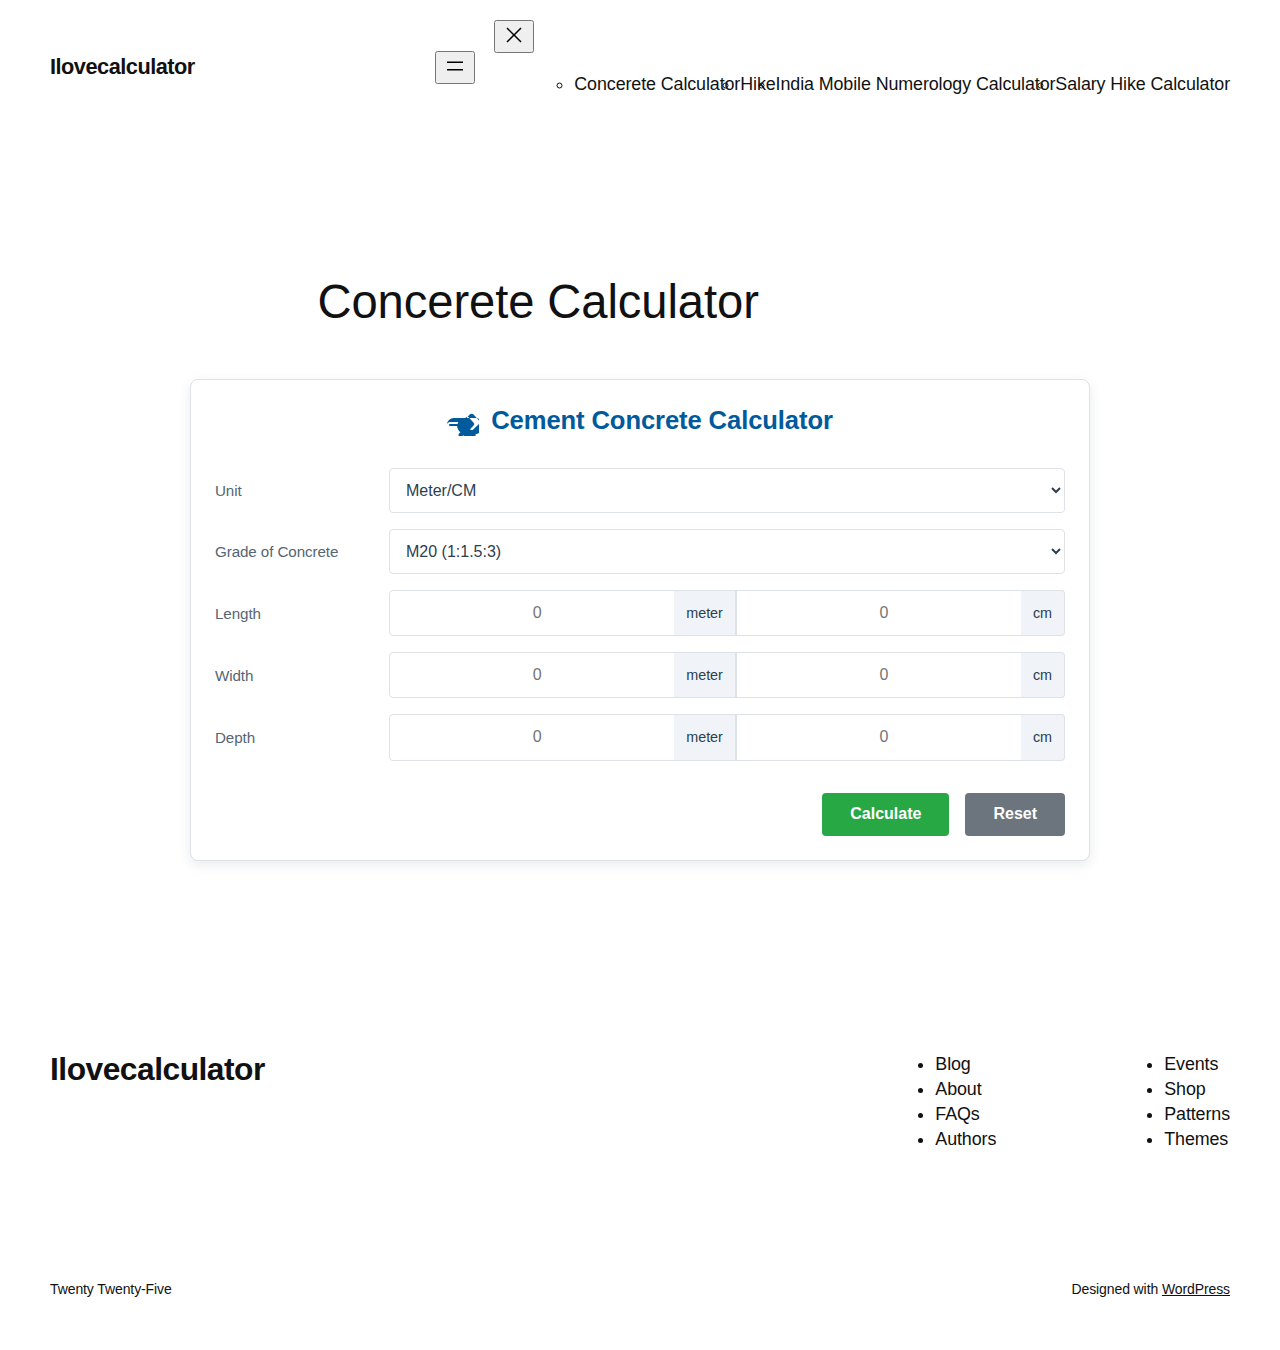
<file: test.html>
<!DOCTYPE html>
<html lang="en-US" prefix="og: https://ogp.me/ns#">
  <head>
    <meta charset="UTF-8" />
    <meta name="viewport" content="width=device-width, initial-scale=1" />
    <style>
      img:is([sizes="auto" i], [sizes^="auto," i]) {
        contain-intrinsic-size: 3000px 1500px;
      }
    </style>
    <!-- Search Engine Optimization by Rank Math PRO - https://rankmath.com/ -->
    <meta
      name="robots"
      content="index, follow, max-snippet:-1, max-video-preview:-1, max-image-preview:large"
    />
    <link
      rel="canonical"
      href="https://ilovecalculators.pro/concerete-calculator/"
    />
    <meta property="og:locale" content="en_US" />
    <meta property="og:type" content="article" />
    <meta
      property="og:title"
      content="Concerete Calculator - Ilovecalculator"
    />
    <meta
      property="og:url"
      content="https://ilovecalculators.pro/concerete-calculator/"
    />
    <meta property="og:site_name" content="Ilovecalculator" />
    <meta property="og:updated_time" content="2025-08-28T16:50:11+00:00" />
    <meta
      property="article:published_time"
      content="2025-08-28T15:22:24+00:00"
    />
    <meta
      property="article:modified_time"
      content="2025-08-28T16:50:11+00:00"
    />
    <meta name="twitter:card" content="summary_large_image" />
    <meta
      name="twitter:title"
      content="Concerete Calculator - Ilovecalculator"
    />
    <meta name="twitter:label1" content="Time to read" />
    <meta name="twitter:data1" content="Less than a minute" />
    <script type="application/ld+json" class="rank-math-schema-pro">
      {
        "@context": "https://schema.org",
        "@graph": [
          {
            "@type": ["Person", "Organization"],
            "@id": "https://ilovecalculators.pro/#person",
            "name": "Ilovecalculator"
          },
          {
            "@type": "WebSite",
            "@id": "https://ilovecalculators.pro/#website",
            "url": "https://ilovecalculators.pro",
            "name": "Ilovecalculator",
            "publisher": {
              "@id": "https://ilovecalculators.pro/#person"
            },
            "inLanguage": "en-US"
          },
          {
            "@type": "WebPage",
            "@id": "https://ilovecalculators.pro/concerete-calculator/#webpage",
            "url": "https://ilovecalculators.pro/concerete-calculator/",
            "name": "Concerete Calculator - Ilovecalculator",
            "datePublished": "2025-08-28T15:22:24+00:00",
            "dateModified": "2025-08-28T16:50:11+00:00",
            "isPartOf": {
              "@id": "https://ilovecalculators.pro/#website"
            },
            "inLanguage": "en-US"
          },
          {
            "@type": "Person",
            "@id": "https://ilovecalculators.pro/author/ilovecalculators-pro/",
            "name": "ilovecalculators.pro",
            "url": "https://ilovecalculators.pro/author/ilovecalculators-pro/",
            "image": {
              "@type": "ImageObject",
              "@id": "https://secure.gravatar.com/avatar/1f1a2034f1df10b19fe1869310be818a90a7d2234d5058835fac76dc629b7163?s=96&amp;d=mm&amp;r=g",
              "url": "https://secure.gravatar.com/avatar/1f1a2034f1df10b19fe1869310be818a90a7d2234d5058835fac76dc629b7163?s=96&amp;d=mm&amp;r=g",
              "caption": "ilovecalculators.pro",
              "inLanguage": "en-US"
            },
            "sameAs": ["https://ilovecalculators.pro"]
          },
          {
            "@type": "Article",
            "headline": "Concerete Calculator - Ilovecalculator",
            "datePublished": "2025-08-28T15:22:24+00:00",
            "dateModified": "2025-08-28T16:50:11+00:00",
            "author": {
              "@id": "https://ilovecalculators.pro/author/ilovecalculators-pro/",
              "name": "ilovecalculators.pro"
            },
            "publisher": {
              "@id": "https://ilovecalculators.pro/#person"
            },
            "name": "Concerete Calculator - Ilovecalculator",
            "@id": "https://ilovecalculators.pro/concerete-calculator/#richSnippet",
            "isPartOf": {
              "@id": "https://ilovecalculators.pro/concerete-calculator/#webpage"
            },
            "inLanguage": "en-US",
            "mainEntityOfPage": {
              "@id": "https://ilovecalculators.pro/concerete-calculator/#webpage"
            }
          }
        ]
      }
    </script>
    <!-- /Rank Math WordPress SEO plugin -->
    <title>Concerete Calculator - Ilovecalculator</title>
    <link
      rel="alternate"
      type="application/rss+xml"
      title="Ilovecalculator &raquo; Feed"
      href="https://ilovecalculators.pro/feed/"
    />
    <link
      rel="alternate"
      type="application/rss+xml"
      title="Ilovecalculator &raquo; Comments Feed"
      href="https://ilovecalculators.pro/comments/feed/"
    />
    <script>
      window._wpemojiSettings = {
        baseUrl: "https:\/\/s.w.org\/images\/core\/emoji\/16.0.1\/72x72\/",
        ext: ".png",
        svgUrl: "https:\/\/s.w.org\/images\/core\/emoji\/16.0.1\/svg\/",
        svgExt: ".svg",
        source: {
          concatemoji:
            "https:\/\/ilovecalculators.pro\/wp-includes\/js\/wp-emoji-release.min.js?ver=6.8.2",
        },
      };
      /*! This file is auto-generated */
      !(function (s, n) {
        var o, i, e;
        function c(e) {
          try {
            var t = {
              supportTests: e,
              timestamp: new Date().valueOf(),
            };
            sessionStorage.setItem(o, JSON.stringify(t));
          } catch (e) {}
        }
        function p(e, t, n) {
          e.clearRect(0, 0, e.canvas.width, e.canvas.height),
            e.fillText(t, 0, 0);
          var t = new Uint32Array(
              e.getImageData(0, 0, e.canvas.width, e.canvas.height).data
            ),
            a =
              (e.clearRect(0, 0, e.canvas.width, e.canvas.height),
              e.fillText(n, 0, 0),
              new Uint32Array(
                e.getImageData(0, 0, e.canvas.width, e.canvas.height).data
              ));
          return t.every(function (e, t) {
            return e === a[t];
          });
        }
        function u(e, t) {
          e.clearRect(0, 0, e.canvas.width, e.canvas.height),
            e.fillText(t, 0, 0);
          for (
            var n = e.getImageData(16, 16, 1, 1), a = 0;
            a < n.data.length;
            a++
          )
            if (0 !== n.data[a]) return !1;
          return !0;
        }
        function f(e, t, n, a) {
          switch (t) {
            case "flag":
              return n(
                e,
                "\ud83c\udff3\ufe0f\u200d\u26a7\ufe0f",
                "\ud83c\udff3\ufe0f\u200b\u26a7\ufe0f"
              )
                ? !1
                : !n(
                    e,
                    "\ud83c\udde8\ud83c\uddf6",
                    "\ud83c\udde8\u200b\ud83c\uddf6"
                  ) &&
                    !n(
                      e,
                      "\ud83c\udff4\udb40\udc67\udb40\udc62\udb40\udc65\udb40\udc6e\udb40\udc67\udb40\udc7f",
                      "\ud83c\udff4\u200b\udb40\udc67\u200b\udb40\udc62\u200b\udb40\udc65\u200b\udb40\udc6e\u200b\udb40\udc67\u200b\udb40\udc7f"
                    );
            case "emoji":
              return !a(e, "\ud83e\udedf");
          }
          return !1;
        }
        function g(e, t, n, a) {
          var r =
              "undefined" != typeof WorkerGlobalScope &&
              self instanceof WorkerGlobalScope
                ? new OffscreenCanvas(300, 150)
                : s.createElement("canvas"),
            o = r.getContext("2d", {
              willReadFrequently: !0,
            }),
            i = ((o.textBaseline = "top"), (o.font = "600 32px Arial"), {});
          return (
            e.forEach(function (e) {
              i[e] = t(o, e, n, a);
            }),
            i
          );
        }
        function t(e) {
          var t = s.createElement("script");
          (t.src = e), (t.defer = !0), s.head.appendChild(t);
        }
        "undefined" != typeof Promise &&
          ((o = "wpEmojiSettingsSupports"),
          (i = ["flag", "emoji"]),
          (n.supports = {
            everything: !0,
            everythingExceptFlag: !0,
          }),
          (e = new Promise(function (e) {
            s.addEventListener("DOMContentLoaded", e, {
              once: !0,
            });
          })),
          new Promise(function (t) {
            var n = (function () {
              try {
                var e = JSON.parse(sessionStorage.getItem(o));
                if (
                  "object" == typeof e &&
                  "number" == typeof e.timestamp &&
                  new Date().valueOf() < e.timestamp + 604800 &&
                  "object" == typeof e.supportTests
                )
                  return e.supportTests;
              } catch (e) {}
              return null;
            })();
            if (!n) {
              if (
                "undefined" != typeof Worker &&
                "undefined" != typeof OffscreenCanvas &&
                "undefined" != typeof URL &&
                URL.createObjectURL &&
                "undefined" != typeof Blob
              )
                try {
                  var e =
                      "postMessage(" +
                      g.toString() +
                      "(" +
                      [
                        JSON.stringify(i),
                        f.toString(),
                        p.toString(),
                        u.toString(),
                      ].join(",") +
                      "));",
                    a = new Blob([e], {
                      type: "text/javascript",
                    }),
                    r = new Worker(URL.createObjectURL(a), {
                      name: "wpTestEmojiSupports",
                    });
                  return void (r.onmessage = function (e) {
                    c((n = e.data)), r.terminate(), t(n);
                  });
                } catch (e) {}
              c((n = g(i, f, p, u)));
            }
            t(n);
          })
            .then(function (e) {
              for (var t in e)
                (n.supports[t] = e[t]),
                  (n.supports.everything =
                    n.supports.everything && n.supports[t]),
                  "flag" !== t &&
                    (n.supports.everythingExceptFlag =
                      n.supports.everythingExceptFlag && n.supports[t]);
              (n.supports.everythingExceptFlag =
                n.supports.everythingExceptFlag && !n.supports.flag),
                (n.DOMReady = !1),
                (n.readyCallback = function () {
                  n.DOMReady = !0;
                });
            })
            .then(function () {
              return e;
            })
            .then(function () {
              var e;
              n.supports.everything ||
                (n.readyCallback(),
                (e = n.source || {}).concatemoji
                  ? t(e.concatemoji)
                  : e.wpemoji && e.twemoji && (t(e.twemoji), t(e.wpemoji)));
            }));
      })((window, document), window._wpemojiSettings);
    </script>
    <style id="wp-block-site-title-inline-css">
      .wp-block-site-title {
        box-sizing: border-box;
      }

      .wp-block-site-title :where(a) {
        color: inherit;
        font-family: inherit;
        font-size: inherit;
        font-style: inherit;
        font-weight: inherit;
        letter-spacing: inherit;
        line-height: inherit;
        text-decoration: inherit;
      }
    </style>
    <style id="wp-block-page-list-inline-css">
      .wp-block-navigation .wp-block-page-list {
        align-items: var(--navigation-layout-align, initial);
        background-color: inherit;
        display: flex;
        flex-direction: var(--navigation-layout-direction, initial);
        flex-wrap: var(--navigation-layout-wrap, wrap);
        justify-content: var(--navigation-layout-justify, initial);
      }

      .wp-block-navigation .wp-block-navigation-item {
        background-color: inherit;
      }

      .wp-block-page-list {
        box-sizing: border-box;
      }
    </style>
    <link
      rel="stylesheet"
      id="wp-block-navigation-css"
      href="https://ilovecalculators.pro/wp-includes/blocks/navigation/style.min.css?ver=6.8.2"
      media="all"
    />
    <style id="wp-block-group-inline-css">
      .wp-block-group {
        box-sizing: border-box;
      }

      :where(.wp-block-group.wp-block-group-is-layout-constrained) {
        position: relative;
      }
    </style>
    <style id="wp-block-post-featured-image-inline-css">
      .wp-block-post-featured-image {
        margin-left: 0;
        margin-right: 0;
      }

      .wp-block-post-featured-image a {
        display: block;
        height: 100%;
      }

      .wp-block-post-featured-image :where(img) {
        box-sizing: border-box;
        height: auto;
        max-width: 100%;
        vertical-align: bottom;
        width: 100%;
      }

      .wp-block-post-featured-image.alignfull img,
      .wp-block-post-featured-image.alignwide img {
        width: 100%;
      }

      .wp-block-post-featured-image
        .wp-block-post-featured-image__overlay.has-background-dim {
        background-color: #000;
        inset: 0;
        position: absolute;
      }

      .wp-block-post-featured-image {
        position: relative;
      }

      .wp-block-post-featured-image
        .wp-block-post-featured-image__overlay.has-background-gradient {
        background-color: initial;
      }

      .wp-block-post-featured-image
        .wp-block-post-featured-image__overlay.has-background-dim-0 {
        opacity: 0;
      }

      .wp-block-post-featured-image
        .wp-block-post-featured-image__overlay.has-background-dim-10 {
        opacity: 0.1;
      }

      .wp-block-post-featured-image
        .wp-block-post-featured-image__overlay.has-background-dim-20 {
        opacity: 0.2;
      }

      .wp-block-post-featured-image
        .wp-block-post-featured-image__overlay.has-background-dim-30 {
        opacity: 0.3;
      }

      .wp-block-post-featured-image
        .wp-block-post-featured-image__overlay.has-background-dim-40 {
        opacity: 0.4;
      }

      .wp-block-post-featured-image
        .wp-block-post-featured-image__overlay.has-background-dim-50 {
        opacity: 0.5;
      }

      .wp-block-post-featured-image
        .wp-block-post-featured-image__overlay.has-background-dim-60 {
        opacity: 0.6;
      }

      .wp-block-post-featured-image
        .wp-block-post-featured-image__overlay.has-background-dim-70 {
        opacity: 0.7;
      }

      .wp-block-post-featured-image
        .wp-block-post-featured-image__overlay.has-background-dim-80 {
        opacity: 0.8;
      }

      .wp-block-post-featured-image
        .wp-block-post-featured-image__overlay.has-background-dim-90 {
        opacity: 0.9;
      }

      .wp-block-post-featured-image
        .wp-block-post-featured-image__overlay.has-background-dim-100 {
        opacity: 1;
      }

      .wp-block-post-featured-image:where(.alignleft, .alignright) {
        width: 100%;
      }
    </style>
    <style id="wp-block-post-title-inline-css">
      .wp-block-post-title {
        box-sizing: border-box;
        word-break: break-word;
      }

      .wp-block-post-title :where(a) {
        display: inline-block;
        font-family: inherit;
        font-size: inherit;
        font-style: inherit;
        font-weight: inherit;
        letter-spacing: inherit;
        line-height: inherit;
        text-decoration: inherit;
      }
    </style>
    <style id="wp-block-post-content-inline-css">
      .wp-block-post-content {
        display: flow-root;
      }
    </style>
    <style id="wp-block-site-logo-inline-css">
      .wp-block-site-logo {
        box-sizing: border-box;
        line-height: 0;
      }

      .wp-block-site-logo a {
        display: inline-block;
        line-height: 0;
      }

      .wp-block-site-logo.is-default-size img {
        height: auto;
        width: 120px;
      }

      .wp-block-site-logo img {
        height: auto;
        max-width: 100%;
      }

      .wp-block-site-logo a,
      .wp-block-site-logo img {
        border-radius: inherit;
      }

      .wp-block-site-logo.aligncenter {
        margin-left: auto;
        margin-right: auto;
        text-align: center;
      }

      :root :where(.wp-block-site-logo.is-style-rounded) {
        border-radius: 9999px;
      }
    </style>
    <style id="wp-block-site-tagline-inline-css">
      .wp-block-site-tagline {
        box-sizing: border-box;
      }
    </style>
    <style id="wp-block-spacer-inline-css">
      .wp-block-spacer {
        clear: both;
      }
    </style>
    <style id="wp-block-columns-inline-css">
      .wp-block-columns {
        align-items: normal !important;
        box-sizing: border-box;
        display: flex;
        flex-wrap: wrap !important;
      }

      @media (min-width: 782px) {
        .wp-block-columns {
          flex-wrap: nowrap !important;
        }
      }

      .wp-block-columns.are-vertically-aligned-top {
        align-items: flex-start;
      }

      .wp-block-columns.are-vertically-aligned-center {
        align-items: center;
      }

      .wp-block-columns.are-vertically-aligned-bottom {
        align-items: flex-end;
      }

      @media (max-width: 781px) {
        .wp-block-columns:not(.is-not-stacked-on-mobile) > .wp-block-column {
          flex-basis: 100% !important;
        }
      }

      @media (min-width: 782px) {
        .wp-block-columns:not(.is-not-stacked-on-mobile) > .wp-block-column {
          flex-basis: 0;
          flex-grow: 1;
        }

        .wp-block-columns:not(.is-not-stacked-on-mobile)
          > .wp-block-column[style*="flex-basis"] {
          flex-grow: 0;
        }
      }

      .wp-block-columns.is-not-stacked-on-mobile {
        flex-wrap: nowrap !important;
      }

      .wp-block-columns.is-not-stacked-on-mobile > .wp-block-column {
        flex-basis: 0;
        flex-grow: 1;
      }

      .wp-block-columns.is-not-stacked-on-mobile
        > .wp-block-column[style*="flex-basis"] {
        flex-grow: 0;
      }

      :where(.wp-block-columns) {
        margin-bottom: 1.75em;
      }

      :where(.wp-block-columns.has-background) {
        padding: 1.25em 2.375em;
      }

      .wp-block-column {
        flex-grow: 1;
        min-width: 0;
        overflow-wrap: break-word;
        word-break: break-word;
      }

      .wp-block-column.is-vertically-aligned-top {
        align-self: flex-start;
      }

      .wp-block-column.is-vertically-aligned-center {
        align-self: center;
      }

      .wp-block-column.is-vertically-aligned-bottom {
        align-self: flex-end;
      }

      .wp-block-column.is-vertically-aligned-stretch {
        align-self: stretch;
      }

      .wp-block-column.is-vertically-aligned-bottom,
      .wp-block-column.is-vertically-aligned-center,
      .wp-block-column.is-vertically-aligned-top {
        width: 100%;
      }
    </style>
    <style id="wp-block-navigation-link-inline-css">
      .wp-block-navigation .wp-block-navigation-item__label {
        overflow-wrap: break-word;
      }

      .wp-block-navigation .wp-block-navigation-item__description {
        display: none;
      }

      .link-ui-tools {
        border-top: 1px solid #f0f0f0;
        padding: 8px;
      }

      .link-ui-block-inserter {
        padding-top: 8px;
      }

      .link-ui-block-inserter__back {
        margin-left: 8px;
        text-transform: uppercase;
      }
    </style>
    <style id="wp-block-paragraph-inline-css">
      .is-small-text {
        font-size: 0.875em;
      }

      .is-regular-text {
        font-size: 1em;
      }

      .is-large-text {
        font-size: 2.25em;
      }

      .is-larger-text {
        font-size: 3em;
      }

      .has-drop-cap:not(:focus):first-letter {
        float: left;
        font-size: 8.4em;
        font-style: normal;
        font-weight: 100;
        line-height: 0.68;
        margin: 0.05em 0.1em 0 0;
        text-transform: uppercase;
      }

      body.rtl .has-drop-cap:not(:focus):first-letter {
        float: none;
        margin-left: 0.1em;
      }

      p.has-drop-cap.has-background {
        overflow: hidden;
      }

      :root :where(p.has-background) {
        padding: 1.25em 2.375em;
      }

      :where(p.has-text-color:not(.has-link-color)) a {
        color: inherit;
      }

      p.has-text-align-left[style*="writing-mode:vertical-lr"],
      p.has-text-align-right[style*="writing-mode:vertical-rl"] {
        rotate: 180deg;
      }
    </style>
    <style id="wp-emoji-styles-inline-css">
      img.wp-smiley,
      img.emoji {
        display: inline !important;
        border: none !important;
        box-shadow: none !important;
        height: 1em !important;
        width: 1em !important;
        margin: 0 0.07em !important;
        vertical-align: -0.1em !important;
        background: none !important;
        padding: 0 !important;
      }
    </style>
    <style id="wp-block-library-inline-css">
      :root {
        --wp-admin-theme-color: #007cba;
        --wp-admin-theme-color--rgb: 0, 124, 186;
        --wp-admin-theme-color-darker-10: #006ba1;
        --wp-admin-theme-color-darker-10--rgb: 0, 107, 161;
        --wp-admin-theme-color-darker-20: #005a87;
        --wp-admin-theme-color-darker-20--rgb: 0, 90, 135;
        --wp-admin-border-width-focus: 2px;
        --wp-block-synced-color: #7a00df;
        --wp-block-synced-color--rgb: 122, 0, 223;
        --wp-bound-block-color: var(--wp-block-synced-color);
      }

      @media (min-resolution: 192dpi) {
        :root {
          --wp-admin-border-width-focus: 1.5px;
        }
      }

      .wp-element-button {
        cursor: pointer;
      }

      :root {
        --wp--preset--font-size--normal: 16px;
        --wp--preset--font-size--huge: 42px;
      }

      :root .has-very-light-gray-background-color {
        background-color: #eee;
      }

      :root .has-very-dark-gray-background-color {
        background-color: #313131;
      }

      :root .has-very-light-gray-color {
        color: #eee;
      }

      :root .has-very-dark-gray-color {
        color: #313131;
      }

      :root .has-vivid-green-cyan-to-vivid-cyan-blue-gradient-background {
        background: linear-gradient(135deg, #00d084, #0693e3);
      }

      :root .has-purple-crush-gradient-background {
        background: linear-gradient(135deg, #34e2e4, #4721fb 50%, #ab1dfe);
      }

      :root .has-hazy-dawn-gradient-background {
        background: linear-gradient(135deg, #faaca8, #dad0ec);
      }

      :root .has-subdued-olive-gradient-background {
        background: linear-gradient(135deg, #fafae1, #67a671);
      }

      :root .has-atomic-cream-gradient-background {
        background: linear-gradient(135deg, #fdd79a, #004a59);
      }

      :root .has-nightshade-gradient-background {
        background: linear-gradient(135deg, #330968, #31cdcf);
      }

      :root .has-midnight-gradient-background {
        background: linear-gradient(135deg, #020381, #2874fc);
      }

      .has-regular-font-size {
        font-size: 1em;
      }

      .has-larger-font-size {
        font-size: 2.625em;
      }

      .has-normal-font-size {
        font-size: var(--wp--preset--font-size--normal);
      }

      .has-huge-font-size {
        font-size: var(--wp--preset--font-size--huge);
      }

      .has-text-align-center {
        text-align: center;
      }

      .has-text-align-left {
        text-align: left;
      }

      .has-text-align-right {
        text-align: right;
      }

      #end-resizable-editor-section {
        display: none;
      }

      .aligncenter {
        clear: both;
      }

      .items-justified-left {
        justify-content: flex-start;
      }

      .items-justified-center {
        justify-content: center;
      }

      .items-justified-right {
        justify-content: flex-end;
      }

      .items-justified-space-between {
        justify-content: space-between;
      }

      .screen-reader-text {
        border: 0;
        clip-path: inset(50%);
        height: 1px;
        margin: -1px;
        overflow: hidden;
        padding: 0;
        position: absolute;
        width: 1px;
        word-wrap: normal !important;
      }

      .screen-reader-text:focus {
        background-color: #ddd;
        clip-path: none;
        color: #444;
        display: block;
        font-size: 1em;
        height: auto;
        left: 5px;
        line-height: normal;
        padding: 15px 23px 14px;
        text-decoration: none;
        top: 5px;
        width: auto;
        z-index: 100000;
      }

      html :where(.has-border-color) {
        border-style: solid;
      }

      html :where([style*="border-top-color"]) {
        border-top-style: solid;
      }

      html :where([style*="border-right-color"]) {
        border-right-style: solid;
      }

      html :where([style*="border-bottom-color"]) {
        border-bottom-style: solid;
      }

      html :where([style*="border-left-color"]) {
        border-left-style: solid;
      }

      html :where([style*="border-width"]) {
        border-style: solid;
      }

      html :where([style*="border-top-width"]) {
        border-top-style: solid;
      }

      html :where([style*="border-right-width"]) {
        border-right-style: solid;
      }

      html :where([style*="border-bottom-width"]) {
        border-bottom-style: solid;
      }

      html :where([style*="border-left-width"]) {
        border-left-style: solid;
      }

      html :where(img[class*="wp-image-"]) {
        height: auto;
        max-width: 100%;
      }

      :where(figure) {
        margin: 0 0 1em;
      }

      html :where(.is-position-sticky) {
        --wp-admin--admin-bar--position-offset: var(
          --wp-admin--admin-bar--height,
          0px
        );
      }

      @media screen and (max-width: 600px) {
        html :where(.is-position-sticky) {
          --wp-admin--admin-bar--position-offset: 0px;
        }
      }
    </style>
    <style id="global-styles-inline-css">
      :root {
        --wp--preset--aspect-ratio--square: 1;
        --wp--preset--aspect-ratio--4-3: 4/3;
        --wp--preset--aspect-ratio--3-4: 3/4;
        --wp--preset--aspect-ratio--3-2: 3/2;
        --wp--preset--aspect-ratio--2-3: 2/3;
        --wp--preset--aspect-ratio--16-9: 16/9;
        --wp--preset--aspect-ratio--9-16: 9/16;
        --wp--preset--color--black: #000000;
        --wp--preset--color--cyan-bluish-gray: #abb8c3;
        --wp--preset--color--white: #ffffff;
        --wp--preset--color--pale-pink: #f78da7;
        --wp--preset--color--vivid-red: #cf2e2e;
        --wp--preset--color--luminous-vivid-orange: #ff6900;
        --wp--preset--color--luminous-vivid-amber: #fcb900;
        --wp--preset--color--light-green-cyan: #7bdcb5;
        --wp--preset--color--vivid-green-cyan: #00d084;
        --wp--preset--color--pale-cyan-blue: #8ed1fc;
        --wp--preset--color--vivid-cyan-blue: #0693e3;
        --wp--preset--color--vivid-purple: #9b51e0;
        --wp--preset--color--base: #ffffff;
        --wp--preset--color--contrast: #111111;
        --wp--preset--color--accent-1: #ffee58;
        --wp--preset--color--accent-2: #f6cff4;
        --wp--preset--color--accent-3: #503aa8;
        --wp--preset--color--accent-4: #686868;
        --wp--preset--color--accent-5: #fbfaf3;
        --wp--preset--color--accent-6: color-mix(
          in srgb,
          currentColor 20%,
          transparent
        );
        --wp--preset--gradient--vivid-cyan-blue-to-vivid-purple: linear-gradient(
          135deg,
          rgba(6, 147, 227, 1) 0%,
          rgb(155, 81, 224) 100%
        );
        --wp--preset--gradient--light-green-cyan-to-vivid-green-cyan: linear-gradient(
          135deg,
          rgb(122, 220, 180) 0%,
          rgb(0, 208, 130) 100%
        );
        --wp--preset--gradient--luminous-vivid-amber-to-luminous-vivid-orange: linear-gradient(
          135deg,
          rgba(252, 185, 0, 1) 0%,
          rgba(255, 105, 0, 1) 100%
        );
        --wp--preset--gradient--luminous-vivid-orange-to-vivid-red: linear-gradient(
          135deg,
          rgba(255, 105, 0, 1) 0%,
          rgb(207, 46, 46) 100%
        );
        --wp--preset--gradient--very-light-gray-to-cyan-bluish-gray: linear-gradient(
          135deg,
          rgb(238, 238, 238) 0%,
          rgb(169, 184, 195) 100%
        );
        --wp--preset--gradient--cool-to-warm-spectrum: linear-gradient(
          135deg,
          rgb(74, 234, 220) 0%,
          rgb(151, 120, 209) 20%,
          rgb(207, 42, 186) 40%,
          rgb(238, 44, 130) 60%,
          rgb(251, 105, 98) 80%,
          rgb(254, 248, 76) 100%
        );
        --wp--preset--gradient--blush-light-purple: linear-gradient(
          135deg,
          rgb(255, 206, 236) 0%,
          rgb(152, 150, 240) 100%
        );
        --wp--preset--gradient--blush-bordeaux: linear-gradient(
          135deg,
          rgb(254, 205, 165) 0%,
          rgb(254, 45, 45) 50%,
          rgb(107, 0, 62) 100%
        );
        --wp--preset--gradient--luminous-dusk: linear-gradient(
          135deg,
          rgb(255, 203, 112) 0%,
          rgb(199, 81, 192) 50%,
          rgb(65, 88, 208) 100%
        );
        --wp--preset--gradient--pale-ocean: linear-gradient(
          135deg,
          rgb(255, 245, 203) 0%,
          rgb(182, 227, 212) 50%,
          rgb(51, 167, 181) 100%
        );
        --wp--preset--gradient--electric-grass: linear-gradient(
          135deg,
          rgb(202, 248, 128) 0%,
          rgb(113, 206, 126) 100%
        );
        --wp--preset--gradient--midnight: linear-gradient(
          135deg,
          rgb(2, 3, 129) 0%,
          rgb(40, 116, 252) 100%
        );
        --wp--preset--font-size--small: 0.875rem;
        --wp--preset--font-size--medium: clamp(
          1rem,
          1rem + ((1vw - 0.2rem) * 0.196),
          1.125rem
        );
        --wp--preset--font-size--large: clamp(
          1.125rem,
          1.125rem + ((1vw - 0.2rem) * 0.392),
          1.375rem
        );
        --wp--preset--font-size--x-large: clamp(
          1.75rem,
          1.75rem + ((1vw - 0.2rem) * 0.392),
          2rem
        );
        --wp--preset--font-size--xx-large: clamp(
          2.15rem,
          2.15rem + ((1vw - 0.2rem) * 1.333),
          3rem
        );
        --wp--preset--font-family--manrope: Manrope, sans-serif;
        --wp--preset--font-family--fira-code: "Fira Code", monospace;
        --wp--preset--spacing--20: 10px;
        --wp--preset--spacing--30: 20px;
        --wp--preset--spacing--40: 30px;
        --wp--preset--spacing--50: clamp(30px, 5vw, 50px);
        --wp--preset--spacing--60: clamp(30px, 7vw, 70px);
        --wp--preset--spacing--70: clamp(50px, 7vw, 90px);
        --wp--preset--spacing--80: clamp(70px, 10vw, 140px);
        --wp--preset--shadow--natural: 6px 6px 9px rgba(0, 0, 0, 0.2);
        --wp--preset--shadow--deep: 12px 12px 50px rgba(0, 0, 0, 0.4);
        --wp--preset--shadow--sharp: 6px 6px 0px rgba(0, 0, 0, 0.2);
        --wp--preset--shadow--outlined: 6px 6px 0px -3px rgba(255, 255, 255, 1),
          6px 6px rgba(0, 0, 0, 1);
        --wp--preset--shadow--crisp: 6px 6px 0px rgba(0, 0, 0, 1);
      }

      :root {
        --wp--style--global--content-size: 645px;
        --wp--style--global--wide-size: 1340px;
      }

      :where(body) {
        margin: 0;
      }

      .wp-site-blocks {
        padding-top: var(--wp--style--root--padding-top);
        padding-bottom: var(--wp--style--root--padding-bottom);
      }

      .has-global-padding {
        padding-right: var(--wp--style--root--padding-right);
        padding-left: var(--wp--style--root--padding-left);
      }

      .has-global-padding > .alignfull {
        margin-right: calc(var(--wp--style--root--padding-right) * -1);
        margin-left: calc(var(--wp--style--root--padding-left) * -1);
      }

      .has-global-padding
        :where(
          :not(.alignfull.is-layout-flow)
            > .has-global-padding:not(.wp-block-block, .alignfull)
        ) {
        padding-right: 0;
        padding-left: 0;
      }

      .has-global-padding
        :where(
          :not(.alignfull.is-layout-flow)
            > .has-global-padding:not(.wp-block-block, .alignfull)
        )
        > .alignfull {
        margin-left: 0;
        margin-right: 0;
      }

      .wp-site-blocks > .alignleft {
        float: left;
        margin-right: 2em;
      }

      .wp-site-blocks > .alignright {
        float: right;
        margin-left: 2em;
      }

      .wp-site-blocks > .aligncenter {
        justify-content: center;
        margin-left: auto;
        margin-right: auto;
      }

      :where(.wp-site-blocks) > * {
        margin-block-start: 1.2rem;
        margin-block-end: 0;
      }

      :where(.wp-site-blocks) > :first-child {
        margin-block-start: 0;
      }

      :where(.wp-site-blocks) > :last-child {
        margin-block-end: 0;
      }

      :root {
        --wp--style--block-gap: 1.2rem;
      }

      :root :where(.is-layout-flow) > :first-child {
        margin-block-start: 0;
      }

      :root :where(.is-layout-flow) > :last-child {
        margin-block-end: 0;
      }

      :root :where(.is-layout-flow) > * {
        margin-block-start: 1.2rem;
        margin-block-end: 0;
      }

      :root :where(.is-layout-constrained) > :first-child {
        margin-block-start: 0;
      }

      :root :where(.is-layout-constrained) > :last-child {
        margin-block-end: 0;
      }

      :root :where(.is-layout-constrained) > * {
        margin-block-start: 1.2rem;
        margin-block-end: 0;
      }

      :root :where(.is-layout-flex) {
        gap: 1.2rem;
      }

      :root :where(.is-layout-grid) {
        gap: 1.2rem;
      }

      .is-layout-flow > .alignleft {
        float: left;
        margin-inline-start: 0;
        margin-inline-end: 2em;
      }

      .is-layout-flow > .alignright {
        float: right;
        margin-inline-start: 2em;
        margin-inline-end: 0;
      }

      .is-layout-flow > .aligncenter {
        margin-left: auto !important;
        margin-right: auto !important;
      }

      .is-layout-constrained > .alignleft {
        float: left;
        margin-inline-start: 0;
        margin-inline-end: 2em;
      }

      .is-layout-constrained > .alignright {
        float: right;
        margin-inline-start: 2em;
        margin-inline-end: 0;
      }

      .is-layout-constrained > .aligncenter {
        margin-left: auto !important;
        margin-right: auto !important;
      }

      .is-layout-constrained
        > :where(:not(.alignleft):not(.alignright):not(.alignfull)) {
        max-width: var(--wp--style--global--content-size);
        margin-left: auto !important;
        margin-right: auto !important;
      }

      .is-layout-constrained > .alignwide {
        max-width: var(--wp--style--global--wide-size);
      }

      body .is-layout-flex {
        display: flex;
      }

      .is-layout-flex {
        flex-wrap: wrap;
        align-items: center;
      }

      .is-layout-flex > :is(*, div) {
        margin: 0;
      }

      body .is-layout-grid {
        display: grid;
      }

      .is-layout-grid > :is(*, div) {
        margin: 0;
      }

      body {
        background-color: var(--wp--preset--color--base);
        color: var(--wp--preset--color--contrast);
        font-family: var(--wp--preset--font-family--manrope);
        font-size: var(--wp--preset--font-size--large);
        font-weight: 300;
        letter-spacing: -0.1px;
        line-height: 1.4;
        --wp--style--root--padding-top: 0px;
        --wp--style--root--padding-right: var(--wp--preset--spacing--50);
        --wp--style--root--padding-bottom: 0px;
        --wp--style--root--padding-left: var(--wp--preset--spacing--50);
      }

      a:where(:not(.wp-element-button)) {
        color: currentColor;
        text-decoration: underline;
      }

      :root :where(a:where(:not(.wp-element-button)):hover) {
        text-decoration: none;
      }

      h1,
      h2,
      h3,
      h4,
      h5,
      h6 {
        font-weight: 400;
        letter-spacing: -0.1px;
        line-height: 1.125;
      }

      h1 {
        font-size: var(--wp--preset--font-size--xx-large);
      }

      h2 {
        font-size: var(--wp--preset--font-size--x-large);
      }

      h3 {
        font-size: var(--wp--preset--font-size--large);
      }

      h4 {
        font-size: var(--wp--preset--font-size--medium);
      }

      h5 {
        font-size: var(--wp--preset--font-size--small);
        letter-spacing: 0.5px;
      }

      h6 {
        font-size: var(--wp--preset--font-size--small);
        font-weight: 700;
        letter-spacing: 1.4px;
        text-transform: uppercase;
      }

      :root :where(.wp-element-button, .wp-block-button__link) {
        background-color: var(--wp--preset--color--contrast);
        border-width: 0;
        color: var(--wp--preset--color--base);
        font-family: inherit;
        font-size: var(--wp--preset--font-size--medium);
        line-height: inherit;
        padding-top: 1rem;
        padding-right: 2.25rem;
        padding-bottom: 1rem;
        padding-left: 2.25rem;
        text-decoration: none;
      }

      :root :where(.wp-element-button:hover, .wp-block-button__link:hover) {
        background-color: color-mix(
          in srgb,
          var(--wp--preset--color--contrast) 85%,
          transparent
        );
        border-color: transparent;
        color: var(--wp--preset--color--base);
      }

      :root :where(.wp-element-button:focus, .wp-block-button__link:focus) {
        outline-color: var(--wp--preset--color--accent-4);
        outline-offset: 2px;
      }

      :root
        :where(
          .wp-element-caption,
          .wp-block-audio figcaption,
          .wp-block-embed figcaption,
          .wp-block-gallery figcaption,
          .wp-block-image figcaption,
          .wp-block-table figcaption,
          .wp-block-video figcaption
        ) {
        font-size: var(--wp--preset--font-size--small);
        line-height: 1.4;
      }

      .has-black-color {
        color: var(--wp--preset--color--black) !important;
      }

      .has-cyan-bluish-gray-color {
        color: var(--wp--preset--color--cyan-bluish-gray) !important;
      }

      .has-white-color {
        color: var(--wp--preset--color--white) !important;
      }

      .has-pale-pink-color {
        color: var(--wp--preset--color--pale-pink) !important;
      }

      .has-vivid-red-color {
        color: var(--wp--preset--color--vivid-red) !important;
      }

      .has-luminous-vivid-orange-color {
        color: var(--wp--preset--color--luminous-vivid-orange) !important;
      }

      .has-luminous-vivid-amber-color {
        color: var(--wp--preset--color--luminous-vivid-amber) !important;
      }

      .has-light-green-cyan-color {
        color: var(--wp--preset--color--light-green-cyan) !important;
      }

      .has-vivid-green-cyan-color {
        color: var(--wp--preset--color--vivid-green-cyan) !important;
      }

      .has-pale-cyan-blue-color {
        color: var(--wp--preset--color--pale-cyan-blue) !important;
      }

      .has-vivid-cyan-blue-color {
        color: var(--wp--preset--color--vivid-cyan-blue) !important;
      }

      .has-vivid-purple-color {
        color: var(--wp--preset--color--vivid-purple) !important;
      }

      .has-base-color {
        color: var(--wp--preset--color--base) !important;
      }

      .has-contrast-color {
        color: var(--wp--preset--color--contrast) !important;
      }

      .has-accent-1-color {
        color: var(--wp--preset--color--accent-1) !important;
      }

      .has-accent-2-color {
        color: var(--wp--preset--color--accent-2) !important;
      }

      .has-accent-3-color {
        color: var(--wp--preset--color--accent-3) !important;
      }

      .has-accent-4-color {
        color: var(--wp--preset--color--accent-4) !important;
      }

      .has-accent-5-color {
        color: var(--wp--preset--color--accent-5) !important;
      }

      .has-accent-6-color {
        color: var(--wp--preset--color--accent-6) !important;
      }

      .has-black-background-color {
        background-color: var(--wp--preset--color--black) !important;
      }

      .has-cyan-bluish-gray-background-color {
        background-color: var(--wp--preset--color--cyan-bluish-gray) !important;
      }

      .has-white-background-color {
        background-color: var(--wp--preset--color--white) !important;
      }

      .has-pale-pink-background-color {
        background-color: var(--wp--preset--color--pale-pink) !important;
      }

      .has-vivid-red-background-color {
        background-color: var(--wp--preset--color--vivid-red) !important;
      }

      .has-luminous-vivid-orange-background-color {
        background-color: var(
          --wp--preset--color--luminous-vivid-orange
        ) !important;
      }

      .has-luminous-vivid-amber-background-color {
        background-color: var(
          --wp--preset--color--luminous-vivid-amber
        ) !important;
      }

      .has-light-green-cyan-background-color {
        background-color: var(--wp--preset--color--light-green-cyan) !important;
      }

      .has-vivid-green-cyan-background-color {
        background-color: var(--wp--preset--color--vivid-green-cyan) !important;
      }

      .has-pale-cyan-blue-background-color {
        background-color: var(--wp--preset--color--pale-cyan-blue) !important;
      }

      .has-vivid-cyan-blue-background-color {
        background-color: var(--wp--preset--color--vivid-cyan-blue) !important;
      }

      .has-vivid-purple-background-color {
        background-color: var(--wp--preset--color--vivid-purple) !important;
      }

      .has-base-background-color {
        background-color: var(--wp--preset--color--base) !important;
      }

      .has-contrast-background-color {
        background-color: var(--wp--preset--color--contrast) !important;
      }

      .has-accent-1-background-color {
        background-color: var(--wp--preset--color--accent-1) !important;
      }

      .has-accent-2-background-color {
        background-color: var(--wp--preset--color--accent-2) !important;
      }

      .has-accent-3-background-color {
        background-color: var(--wp--preset--color--accent-3) !important;
      }

      .has-accent-4-background-color {
        background-color: var(--wp--preset--color--accent-4) !important;
      }

      .has-accent-5-background-color {
        background-color: var(--wp--preset--color--accent-5) !important;
      }

      .has-accent-6-background-color {
        background-color: var(--wp--preset--color--accent-6) !important;
      }

      .has-black-border-color {
        border-color: var(--wp--preset--color--black) !important;
      }

      .has-cyan-bluish-gray-border-color {
        border-color: var(--wp--preset--color--cyan-bluish-gray) !important;
      }

      .has-white-border-color {
        border-color: var(--wp--preset--color--white) !important;
      }

      .has-pale-pink-border-color {
        border-color: var(--wp--preset--color--pale-pink) !important;
      }

      .has-vivid-red-border-color {
        border-color: var(--wp--preset--color--vivid-red) !important;
      }

      .has-luminous-vivid-orange-border-color {
        border-color: var(
          --wp--preset--color--luminous-vivid-orange
        ) !important;
      }

      .has-luminous-vivid-amber-border-color {
        border-color: var(--wp--preset--color--luminous-vivid-amber) !important;
      }

      .has-light-green-cyan-border-color {
        border-color: var(--wp--preset--color--light-green-cyan) !important;
      }

      .has-vivid-green-cyan-border-color {
        border-color: var(--wp--preset--color--vivid-green-cyan) !important;
      }

      .has-pale-cyan-blue-border-color {
        border-color: var(--wp--preset--color--pale-cyan-blue) !important;
      }

      .has-vivid-cyan-blue-border-color {
        border-color: var(--wp--preset--color--vivid-cyan-blue) !important;
      }

      .has-vivid-purple-border-color {
        border-color: var(--wp--preset--color--vivid-purple) !important;
      }

      .has-base-border-color {
        border-color: var(--wp--preset--color--base) !important;
      }

      .has-contrast-border-color {
        border-color: var(--wp--preset--color--contrast) !important;
      }

      .has-accent-1-border-color {
        border-color: var(--wp--preset--color--accent-1) !important;
      }

      .has-accent-2-border-color {
        border-color: var(--wp--preset--color--accent-2) !important;
      }

      .has-accent-3-border-color {
        border-color: var(--wp--preset--color--accent-3) !important;
      }

      .has-accent-4-border-color {
        border-color: var(--wp--preset--color--accent-4) !important;
      }

      .has-accent-5-border-color {
        border-color: var(--wp--preset--color--accent-5) !important;
      }

      .has-accent-6-border-color {
        border-color: var(--wp--preset--color--accent-6) !important;
      }

      .has-vivid-cyan-blue-to-vivid-purple-gradient-background {
        background: var(
          --wp--preset--gradient--vivid-cyan-blue-to-vivid-purple
        ) !important;
      }

      .has-light-green-cyan-to-vivid-green-cyan-gradient-background {
        background: var(
          --wp--preset--gradient--light-green-cyan-to-vivid-green-cyan
        ) !important;
      }

      .has-luminous-vivid-amber-to-luminous-vivid-orange-gradient-background {
        background: var(
          --wp--preset--gradient--luminous-vivid-amber-to-luminous-vivid-orange
        ) !important;
      }

      .has-luminous-vivid-orange-to-vivid-red-gradient-background {
        background: var(
          --wp--preset--gradient--luminous-vivid-orange-to-vivid-red
        ) !important;
      }

      .has-very-light-gray-to-cyan-bluish-gray-gradient-background {
        background: var(
          --wp--preset--gradient--very-light-gray-to-cyan-bluish-gray
        ) !important;
      }

      .has-cool-to-warm-spectrum-gradient-background {
        background: var(
          --wp--preset--gradient--cool-to-warm-spectrum
        ) !important;
      }

      .has-blush-light-purple-gradient-background {
        background: var(--wp--preset--gradient--blush-light-purple) !important;
      }

      .has-blush-bordeaux-gradient-background {
        background: var(--wp--preset--gradient--blush-bordeaux) !important;
      }

      .has-luminous-dusk-gradient-background {
        background: var(--wp--preset--gradient--luminous-dusk) !important;
      }

      .has-pale-ocean-gradient-background {
        background: var(--wp--preset--gradient--pale-ocean) !important;
      }

      .has-electric-grass-gradient-background {
        background: var(--wp--preset--gradient--electric-grass) !important;
      }

      .has-midnight-gradient-background {
        background: var(--wp--preset--gradient--midnight) !important;
      }

      .has-small-font-size {
        font-size: var(--wp--preset--font-size--small) !important;
      }

      .has-medium-font-size {
        font-size: var(--wp--preset--font-size--medium) !important;
      }

      .has-large-font-size {
        font-size: var(--wp--preset--font-size--large) !important;
      }

      .has-x-large-font-size {
        font-size: var(--wp--preset--font-size--x-large) !important;
      }

      .has-xx-large-font-size {
        font-size: var(--wp--preset--font-size--xx-large) !important;
      }

      .has-manrope-font-family {
        font-family: var(--wp--preset--font-family--manrope) !important;
      }

      .has-fira-code-font-family {
        font-family: var(--wp--preset--font-family--fira-code) !important;
      }

      :root :where(.wp-block-columns-is-layout-flow) > :first-child {
        margin-block-start: 0;
      }

      :root :where(.wp-block-columns-is-layout-flow) > :last-child {
        margin-block-end: 0;
      }

      :root :where(.wp-block-columns-is-layout-flow) > * {
        margin-block-start: var(--wp--preset--spacing--50);
        margin-block-end: 0;
      }

      :root :where(.wp-block-columns-is-layout-constrained) > :first-child {
        margin-block-start: 0;
      }

      :root :where(.wp-block-columns-is-layout-constrained) > :last-child {
        margin-block-end: 0;
      }

      :root :where(.wp-block-columns-is-layout-constrained) > * {
        margin-block-start: var(--wp--preset--spacing--50);
        margin-block-end: 0;
      }

      :root :where(.wp-block-columns-is-layout-flex) {
        gap: var(--wp--preset--spacing--50);
      }

      :root :where(.wp-block-columns-is-layout-grid) {
        gap: var(--wp--preset--spacing--50);
      }

      :root :where(.wp-block-post-title a:where(:not(.wp-element-button))) {
        text-decoration: none;
      }

      :root
        :where(.wp-block-post-title a:where(:not(.wp-element-button)):hover) {
        text-decoration: underline;
      }

      :root :where(.wp-block-site-tagline) {
        font-size: var(--wp--preset--font-size--medium);
      }

      :root :where(.wp-block-site-title) {
        font-weight: 700;
        letter-spacing: -0.5px;
      }

      :root :where(.wp-block-site-title a:where(:not(.wp-element-button))) {
        text-decoration: none;
      }

      :root
        :where(.wp-block-site-title a:where(:not(.wp-element-button)):hover) {
        text-decoration: underline;
      }

      :root :where(.wp-block-navigation) {
        font-size: var(--wp--preset--font-size--medium);
      }

      :root :where(.wp-block-navigation a:where(:not(.wp-element-button))) {
        text-decoration: none;
      }

      :root
        :where(.wp-block-navigation a:where(:not(.wp-element-button)):hover) {
        text-decoration: underline;
      }
    </style>
    <style id="core-block-supports-inline-css">
      .wp-container-core-navigation-is-layout-fc306653 {
        justify-content: flex-end;
      }

      .wp-container-core-group-is-layout-f4c28e8b {
        flex-wrap: nowrap;
        gap: var(--wp--preset--spacing--10);
        justify-content: flex-end;
      }

      .wp-container-core-group-is-layout-8165f36a {
        flex-wrap: nowrap;
        justify-content: space-between;
      }

      .wp-container-core-columns-is-layout-28f84493 {
        flex-wrap: nowrap;
      }

      .wp-container-core-navigation-is-layout-fe9cc265 {
        flex-direction: column;
        align-items: flex-start;
      }

      .wp-container-core-group-is-layout-570722b2 {
        gap: var(--wp--preset--spacing--80);
        justify-content: space-between;
        align-items: flex-start;
      }

      .wp-container-core-group-is-layout-e5edad21 {
        justify-content: space-between;
        align-items: flex-start;
      }

      .wp-container-core-group-is-layout-91e87306 {
        gap: var(--wp--preset--spacing--20);
        justify-content: space-between;
      }
    </style>
    <style id="wp-block-template-skip-link-inline-css">
      .skip-link.screen-reader-text {
        border: 0;
        clip-path: inset(50%);
        height: 1px;
        margin: -1px;
        overflow: hidden;
        padding: 0;
        position: absolute !important;
        width: 1px;
        word-wrap: normal !important;
      }

      .skip-link.screen-reader-text:focus {
        background-color: #eee;
        clip-path: none;
        color: #444;
        display: block;
        font-size: 1em;
        height: auto;
        left: 5px;
        line-height: normal;
        padding: 15px 23px 14px;
        text-decoration: none;
        top: 5px;
        width: auto;
        z-index: 100000;
      }
    </style>
    <link
      rel="stylesheet"
      id="india-mobile-numerology-calculator-css"
      href="https://ilovecalculators.pro/wp-content/plugins/india-mobile-numerology-calculator/public/css/imnc-public.css?ver=1.0.0"
      media="all"
    />
    <style id="india-mobile-numerology-calculator-inline-css">
      :root {
        --imnc-primary-color: #0073aa;
        --imnc-font-family: "inherit";
      }

      .imnc-results-container {
        min-height: 150px;
        padding: 15px;
        border: 1px solid #eee;
        margin-top: 20px;
      }
    </style>
    <link
      rel="stylesheet"
      id="twentytwentyfive-style-css"
      href="https://ilovecalculators.pro/wp-content/themes/twentytwentyfive/style.css?ver=1.2"
      media="all"
    />
    <script
      src="https://ilovecalculators.pro/wp-includes/js/jquery/jquery.min.js?ver=3.7.1"
      id="jquery-core-js"
    ></script>
    <script
      src="https://ilovecalculators.pro/wp-includes/js/jquery/jquery-migrate.min.js?ver=3.4.1"
      id="jquery-migrate-js"
    ></script>
    <link
      rel="https://api.w.org/"
      href="https://ilovecalculators.pro/wp-json/"
    />
    <link
      rel="alternate"
      title="JSON"
      type="application/json"
      href="https://ilovecalculators.pro/wp-json/wp/v2/pages/120"
    />
    <link
      rel="EditURI"
      type="application/rsd+xml"
      title="RSD"
      href="https://ilovecalculators.pro/xmlrpc.php?rsd"
    />
    <meta name="generator" content="WordPress 6.8.2" />
    <link rel="shortlink" href="https://ilovecalculators.pro/?p=120" />
    <link
      rel="alternate"
      title="oEmbed (JSON)"
      type="application/json+oembed"
      href="https://ilovecalculators.pro/wp-json/oembed/1.0/embed?url=https%3A%2F%2Filovecalculators.pro%2Fconcerete-calculator%2F"
    />
    <link
      rel="alternate"
      title="oEmbed (XML)"
      type="text/xml+oembed"
      href="https://ilovecalculators.pro/wp-json/oembed/1.0/embed?url=https%3A%2F%2Filovecalculators.pro%2Fconcerete-calculator%2F&#038;format=xml"
    />
    <script type="importmap" id="wp-importmap">
      {
        "imports": {
          "@wordpress\/interactivity": "https:\/\/ilovecalculators.pro\/wp-includes\/js\/dist\/script-modules\/interactivity\/index.min.js?ver=55aebb6e0a16726baffb"
        }
      }
    </script>
    <script
      type="module"
      src="https://ilovecalculators.pro/wp-includes/js/dist/script-modules/block-library/navigation/view.min.js?ver=61572d447d60c0aa5240"
      id="@wordpress/block-library/navigation/view-js-module"
    ></script>
    <link
      rel="modulepreload"
      href="https://ilovecalculators.pro/wp-includes/js/dist/script-modules/interactivity/index.min.js?ver=55aebb6e0a16726baffb"
      id="@wordpress/interactivity-js-modulepreload"
    />
    <meta
      name="generator"
      content="Elementor 3.31.3; features: e_font_icon_svg, additional_custom_breakpoints, e_element_cache; settings: css_print_method-external, google_font-enabled, font_display-swap"
    />
    <style>
      .e-con.e-parent:nth-of-type(n + 4):not(.e-lazyloaded):not(.e-no-lazyload),
      .e-con.e-parent:nth-of-type(n + 4):not(.e-lazyloaded):not(.e-no-lazyload)
        * {
        background-image: none !important;
      }

      @media screen and (max-height: 1024px) {
        .e-con.e-parent:nth-of-type(n + 3):not(.e-lazyloaded):not(
            .e-no-lazyload
          ),
        .e-con.e-parent:nth-of-type(n + 3):not(.e-lazyloaded):not(
            .e-no-lazyload
          )
          * {
          background-image: none !important;
        }
      }

      @media screen and (max-height: 640px) {
        .e-con.e-parent:nth-of-type(n + 2):not(.e-lazyloaded):not(
            .e-no-lazyload
          ),
        .e-con.e-parent:nth-of-type(n + 2):not(.e-lazyloaded):not(
            .e-no-lazyload
          )
          * {
          background-image: none !important;
        }
      }
    </style>
    <style class="wp-fonts-local">
      @font-face {
        font-family: Manrope;
        font-style: normal;
        font-weight: 200 800;
        font-display: fallback;
        src: url("https://ilovecalculators.pro/wp-content/themes/twentytwentyfive/assets/fonts/manrope/Manrope-VariableFont_wght.woff2")
          format("woff2");
      }

      @font-face {
        font-family: "Fira Code";
        font-style: normal;
        font-weight: 300 700;
        font-display: fallback;
        src: url("https://ilovecalculators.pro/wp-content/themes/twentytwentyfive/assets/fonts/fira-code/FiraCode-VariableFont_wght.woff2")
          format("woff2");
      }
    </style>
  </head>
  <body
    class="wp-singular page-template-default page page-id-120 wp-embed-responsive wp-theme-twentytwentyfive ally-default elementor-default elementor-kit-50"
  >
    <div class="wp-site-blocks">
      <header class="wp-block-template-part">
        <div
          class="wp-block-group alignfull is-layout-flow wp-block-group-is-layout-flow"
        >
          <div
            class="wp-block-group has-global-padding is-layout-constrained wp-block-group-is-layout-constrained"
          >
            <div
              class="wp-block-group alignwide is-content-justification-space-between is-nowrap is-layout-flex wp-container-core-group-is-layout-8165f36a wp-block-group-is-layout-flex"
              style="
                padding-top: var(--wp--preset--spacing--30);
                padding-bottom: var(--wp--preset--spacing--30);
              "
            >
              <p class="wp-block-site-title">
                <a href="https://ilovecalculators.pro" target="_self" rel="home"
                  >Ilovecalculator</a
                >
              </p>
              <div
                class="wp-block-group is-content-justification-right is-nowrap is-layout-flex wp-container-core-group-is-layout-f4c28e8b wp-block-group-is-layout-flex"
              >
                <nav
                  class="is-responsive items-justified-right wp-block-navigation is-content-justification-right is-layout-flex wp-container-core-navigation-is-layout-fc306653 wp-block-navigation-is-layout-flex"
                  data-wp-interactive="core/navigation"
                  data-wp-context='{"overlayOpenedBy":{"click":false,"hover":false,"focus":false},"type":"overlay","roleAttribute":"","ariaLabel":"Menu"}'
                >
                  <button
                    aria-haspopup="dialog"
                    aria-label="Open menu"
                    class="wp-block-navigation__responsive-container-open"
                    data-wp-on-async--click="actions.openMenuOnClick"
                    data-wp-on--keydown="actions.handleMenuKeydown"
                  >
                    <svg
                      width="24"
                      height="24"
                      xmlns="http://www.w3.org/2000/svg"
                      viewBox="0 0 24 24"
                      aria-hidden="true"
                      focusable="false"
                    >
                      <rect x="4" y="7.5" width="16" height="1.5" />
                      <rect x="4" y="15" width="16" height="1.5" />
                    </svg>
                  </button>
                  <div
                    class="wp-block-navigation__responsive-container has-text-color has-contrast-color has-background has-base-background-color"
                    id="modal-1"
                    data-wp-class--has-modal-open="state.isMenuOpen"
                    data-wp-class--is-menu-open="state.isMenuOpen"
                    data-wp-watch="callbacks.initMenu"
                    data-wp-on--keydown="actions.handleMenuKeydown"
                    data-wp-on-async--focusout="actions.handleMenuFocusout"
                    tabindex="-1"
                  >
                    <div
                      class="wp-block-navigation__responsive-close"
                      tabindex="-1"
                    >
                      <div
                        class="wp-block-navigation__responsive-dialog"
                        data-wp-bind--aria-modal="state.ariaModal"
                        data-wp-bind--aria-label="state.ariaLabel"
                        data-wp-bind--role="state.roleAttribute"
                      >
                        <button
                          aria-label="Close menu"
                          class="wp-block-navigation__responsive-container-close"
                          data-wp-on-async--click="actions.closeMenuOnClick"
                        >
                          <svg
                            xmlns="http://www.w3.org/2000/svg"
                            viewBox="0 0 24 24"
                            width="24"
                            height="24"
                            aria-hidden="true"
                            focusable="false"
                          >
                            <path
                              d="m13.06 12 6.47-6.47-1.06-1.06L12 10.94 5.53 4.47 4.47 5.53 10.94 12l-6.47 6.47 1.06 1.06L12 13.06l6.47 6.47 1.06-1.06L13.06 12Z"
                            ></path>
                          </svg>
                        </button>
                        <div
                          class="wp-block-navigation__responsive-container-content"
                          data-wp-watch="callbacks.focusFirstElement"
                          id="modal-1-content"
                        >
                          <ul
                            class="wp-block-navigation__container is-responsive items-justified-right wp-block-navigation"
                          >
                            <ul class="wp-block-page-list">
                              <li
                                class="wp-block-pages-list__item current-menu-item wp-block-navigation-item open-on-hover-click"
                              >
                                <a
                                  class="wp-block-pages-list__item__link wp-block-navigation-item__content"
                                  href="https://ilovecalculators.pro/concerete-calculator/"
                                  aria-current="page"
                                  >Concerete Calculator</a
                                >
                              </li>
                              <li
                                class="wp-block-pages-list__item wp-block-navigation-item open-on-hover-click"
                              >
                                <a
                                  class="wp-block-pages-list__item__link wp-block-navigation-item__content"
                                  href="https://ilovecalculators.pro/hike/"
                                  >Hike</a
                                >
                              </li>
                              <li
                                class="wp-block-pages-list__item wp-block-navigation-item open-on-hover-click"
                              >
                                <a
                                  class="wp-block-pages-list__item__link wp-block-navigation-item__content"
                                  href="https://ilovecalculators.pro/india-mobile-numerology-calculator/"
                                  >India Mobile Numerology Calculator</a
                                >
                              </li>
                              <li
                                class="wp-block-pages-list__item wp-block-navigation-item open-on-hover-click"
                              >
                                <a
                                  class="wp-block-pages-list__item__link wp-block-navigation-item__content"
                                  href="https://ilovecalculators.pro/salary-hike-calculator/"
                                  >Salary Hike Calculator</a
                                >
                              </li>
                            </ul>
                          </ul>
                        </div>
                      </div>
                    </div>
                  </div>
                </nav>
              </div>
            </div>
          </div>
        </div>
      </header>
      <main
        class="wp-block-group has-global-padding is-layout-constrained wp-block-group-is-layout-constrained"
        style="margin-top: var(--wp--preset--spacing--60)"
      >
        <div
          class="wp-block-group alignfull has-global-padding is-layout-constrained wp-block-group-is-layout-constrained"
          style="
            padding-top: var(--wp--preset--spacing--60);
            padding-bottom: var(--wp--preset--spacing--60);
          "
        >
          <h1 class="wp-block-post-title">Concerete Calculator</h1>
          <div
            class="entry-content alignfull wp-block-post-content has-global-padding is-layout-constrained wp-block-post-content-is-layout-constrained"
          >
            <style>
              :root {
                --cc-primary: #005a9c;
                --cc-action: #28a745;
                /* Green for Calculate */
                --cc-secondary: #f0f4f8;
                --cc-neutral: #6c757d;
                /* Grey for Reset */
                --cc-danger: #dc3545;
                --cc-text-dark: #2c3e50;
                --cc-text-light: #566573;
                --cc-border-color: #dee2e6;
                --cc-radius: 8px;
                --cc-gap: 1.5rem;
              }

              #ccalc-app {
                max-width: 900px;
                margin: 2rem auto;
                font-family: -apple-system, BlinkMacSystemFont, "Segoe UI",
                  Roboto, Helvetica, Arial, sans-serif, "Apple Color Emoji",
                  "Segoe UI Emoji", "Segoe UI Symbol";
                display: flex;
                flex-direction: column;
                gap: var(--cc-gap);
                color: var(--cc-text-dark);
              }

              #ccalc-app .ccalc-card {
                background: #fff;
                border-radius: var(--cc-radius);
                padding: var(--cc-gap);
                box-shadow: 0 4px 12px rgba(44, 62, 80, 0.1);
                border: 1px solid var(--cc-border-color);
              }

              #ccalc-app .ccalc-card-header {
                display: flex;
                align-items: center;
                justify-content: center;
                gap: 0.75rem;
                margin-bottom: 2rem;
              }

              #ccalc-app .ccalc-header-icon {
                width: 32px;
                height: 32px;
                color: var(--cc-primary);
              }

              #ccalc-app h2 {
                font-size: 1.6rem;
                margin: 0;
                color: var(--cc-primary);
                text-align: center;
                font-weight: 600;
              }

              #ccalc-app .ccalc-form-grid {
                display: grid;
                grid-template-columns: 150px 1fr;
                gap: 1rem 1.5rem;
                align-items: center;
              }

              #ccalc-app label {
                font-weight: 500;
                color: var(--cc-text-light);
                font-size: 0.95rem;
              }

              #ccalc-app input[type="number"],
              #ccalc-app select {
                width: 100%;
                padding: 0.75rem;
                border: 1px solid var(--cc-border-color);
                border-radius: 4px;
                font-size: 1rem;
                background: #fff;
                color: var(--cc-text-dark);
              }

              #ccalc-app .ccalc-split-input {
                display: grid;
                grid-template-columns: 1fr auto 1fr auto;
                gap: 0;
              }

              #ccalc-app .ccalc-split-input input {
                border-radius: 4px 0 0 4px;
                text-align: center;
              }

              #ccalc-app .ccalc-split-input span {
                padding: 0.75rem;
                background: var(--cc-secondary);
                border: 1px solid var(--cc-border-color);
                border-left: none;
                text-align: center;
                font-size: 0.9rem;
              }

              #ccalc-app .ccalc-split-input input:nth-of-type(2) {
                border-left: 1px solid var(--cc-border-color);
                border-radius: 0;
              }

              #ccalc-app .ccalc-split-input span:nth-of-type(2) {
                border-radius: 0 4px 4px 0;
              }

              #ccalc-app .ccalc-form-actions {
                display: flex;
                justify-content: flex-end;
                gap: 1rem;
                margin-top: 2rem;
              }

              #ccalc-app .ccalc-btn {
                padding: 0.8rem 1.75rem;
                border: none;
                border-radius: 4px;
                font-size: 1rem;
                font-weight: 600;
                cursor: pointer;
                transition: all 0.2s ease-in-out;
              }

              #ccalc-app .ccalc-btn-calculate {
                background-color: var(--cc-action);
                color: white;
              }

              #ccalc-app .ccalc-btn-calculate:hover {
                background-color: #218838;
                transform: translateY(-2px);
              }

              #ccalc-app .ccalc-btn-reset {
                background-color: var(--cc-neutral);
                color: white;
              }

              #ccalc-app .ccalc-btn-reset:hover {
                background-color: #5a6268;
              }

              @media (max-width: 600px) {
                #ccalc-app .ccalc-form-grid {
                  grid-template-columns: 1fr;
                }

                #ccalc-app .ccalc-form-actions {
                  flex-direction: column;
                }

                #ccalc-app .ccalc-btn {
                  width: 100%;
                }
              }
            </style>
            <style media="print" onload="this.media='all'">
              #ccalc-app .ccalc-hidden {
                display: none !important;
              }

              #ccalc-app h3,
              #ccalc-app h4 {
                text-align: center;
                color: var(--cc-primary);
                margin: 0;
                font-weight: 600;
              }

              #ccalc-app h3 {
                font-size: 1.4rem;
                margin-bottom: 1.5rem;
              }

              #ccalc-app h4 {
                font-size: 1.1rem;
              }

              #ccalc-app .ccalc-results-grid {
                display: grid;
                grid-template-columns: 1fr 2fr;
                gap: var(--cc-gap);
              }

              #ccalc-app .ccalc-volume-display strong {
                font-size: 2.5rem;
                color: var(--cc-danger);
                display: block;
                font-weight: 700;
              }

              #ccalc-app .ccalc-volume-display hr {
                border: 0;
                border-top: 1px solid var(--cc-border-color);
                margin: 1rem 0;
              }

              #ccalc-app .ccalc-volume-display span {
                font-size: 1.5rem;
                color: var(--cc-text-light);
              }

              #ccalc-app .ccalc-materials-wrapper {
                display: grid;
                grid-template-columns: 1fr 1fr;
                gap: 1.5rem;
                align-items: center;
              }

              #ccalc-app .ccalc-materials-table {
                display: flex;
                flex-direction: column;
                gap: 0.75rem;
              }

              #ccalc-app .ccalc-materials-row {
                display: grid;
                grid-template-columns: 1fr auto;
                align-items: center;
                gap: 1rem;
              }

              #ccalc-app .ccalc-materials-row div {
                display: flex;
                align-items: center;
                gap: 0.5rem;
              }

              #ccalc-app .ccalc-materials-row strong {
                text-align: right;
                font-weight: 600;
                font-size: 1.1rem;
              }

              #ccalc-app .ccalc-material-icon {
                width: 24px;
                height: 24px;
                color: var(--cc-primary);
              }

              #ccalc-app .ccalc-chart-container {
                min-height: 180px;
              }

              /* Detailed Card Styles */
              #ccalc-app .ccalc-detailed-grid {
                display: grid;
                grid-template-columns: repeat(auto-fit, minmax(280px, 1fr));
                gap: var(--cc-gap);
                align-items: stretch;
                /* ALIGNMENT FIX */
              }

              #ccalc-app .ccalc-detail-card {
                padding: 1.25rem;
                display: flex;
                /* ALIGNMENT FIX */
                flex-direction: column;
                /* ALIGNMENT FIX */
              }

              #ccalc-app .ccalc-detail-steps-wrapper {
                flex-grow: 1;
                /* ALIGNMENT FIX */
              }

              #ccalc-app .ccalc-detail-header {
                display: flex;
                flex-direction: column;
                align-items: center;
                gap: 0.5rem;
                margin-bottom: 1.5rem;
                border-bottom: 1px solid var(--cc-border-color);
                padding-bottom: 1rem;
              }

              #ccalc-app .ccalc-material-icon-large {
                width: 28px;
                height: 28px;
                color: var(--cc-primary);
              }

              #ccalc-app .ccalc-detail-step {
                text-align: center;
                border-bottom: 1px solid #f0f4f8;
                padding-bottom: 1rem;
                margin-bottom: 1rem;
              }

              #ccalc-app .ccalc-detail-step:last-of-type {
                border-bottom: none;
              }

              #ccalc-app .ccalc-detail-step h5 {
                font-size: 1rem;
                font-weight: 600;
                color: var(--cc-text-dark);
                margin: 0 0 0.5rem;
              }

              #ccalc-app .ccalc-detail-step p {
                margin: 0.25rem 0;
              }

              #ccalc-app .formula-words {
                font-size: 0.9rem;
                color: var(--cc-text-light);
              }

              #ccalc-app .formula-values {
                font-size: 1rem;
                color: var(--cc-text-dark);
              }

              #ccalc-app .formula-result strong {
                font-size: 1.2rem;
                color: var(--cc-danger);
                font-weight: 700;
              }

              #ccalc-app .frac {
                display: inline-flex;
                flex-direction: column;
                align-items: center;
                vertical-align: middle;
                margin: 0 0.2em;
              }

              #ccalc-app .frac span:first-child {
                padding: 0 0.2em;
                border-bottom: 1px solid var(--cc-text-dark);
              }

              #ccalc-app .frac span:last-child {
                padding: 0 0.2em;
              }

              #ccalc-app .ccalc-note-box {
                background-color: #eaf2f8;
                color: #34495e;
                border-radius: 4px;
                padding: 0.75rem;
                margin-top: 1rem;
                font-size: 0.85rem;
                line-height: 1.5;
                text-align: center;
              }

              @media (max-width: 820px) {
                #ccalc-app .ccalc-results-grid,
                #ccalc-app .ccalc-materials-wrapper {
                  grid-template-columns: 1fr;
                }
              }
            </style>
            <div id="ccalc-app">
              <div class="ccalc-card ccalc-card-input">
                <div class="ccalc-card-header">
                  <svg
                    class="ccalc-header-icon"
                    viewBox="0 0 512 512"
                    fill="currentColor"
                  >
                    <path
                      d="M512 304c0 11.5-4.8 22.2-12.8 29.5l-80 72.8c-16.7 15.2-42.5 14.3-58.2-2.4l-80-88c-15.9-17.5-15-42.9 2-59.8l80-88c17-18.7 44.5-18.7 61.5 0l80 88c17 18.7 17 49.3 0 68zm-288-4.2c-11.2 12.3-10.5 31.1 1.8 42.3l80 88c12.3 11.2 31.1 10.5 42.3-1.8l80-88c11.2-12.3 10.5-31.1-1.8-42.3l-80-88c-12.3-11.2-31.1-10.5-42.3 1.8l-80 88zM0 336c0-26.5 21.5-48 48-48h134.1c-6 9.4-10.7 20-13.8 32H48c-8.8 0-16 7.2-16 16s7.2 16 16 16h112.5c4.1 39.5 24.3 74.3 53.3 99.4l-20.5 22.5c-12.5 12.5-12.5 32.8 0 45.3s32.8 12.5 45.3 0l22.5-20.5c25.1 29 60 49.2 99.4 53.3V512h-48c-17.7 0-32 14.3-32 32s14.3 32 32 32h192c17.7 0 32-14.3 32-32s-14.3-32-32-32h-48v-29.9c39.5-4.1 74.3-24.3 99.4-53.3l22.5 20.5c12.5 12.5 32.8 12.5 45.3 0s12.5-32.8 0-45.3l-20.5-22.5c29-25.1 49.2-60 53.3-99.4H512v96c0 17.7 14.3 32 32 32s32-14.3 32-32V336c0-61.9-50.1-112-112-112H112C50.1 224 0 274.1 0 336z"
                    ></path>
                  </svg>
                  <h2>Cement Concrete Calculator</h2>
                </div>
                <form id="ccalc-form">
                  <div class="ccalc-form-grid">
                    <label for="ccalc-unit-select">Unit</label>
                    <select id="ccalc-unit-select">
                      <option value="metric">Meter/CM</option>
                      <option value="imperial">Feet/IN</option>
                    </select>
                    <label for="ccalc-mix-ratio">Grade of Concrete</label>
                    <select id="ccalc-mix-ratio">
                      <option value="1:1.5:3">M20 (1:1.5:3)</option>
                      <option value="1:1:2">M25 (1:1:2)</option>
                      <option value="1:2:4">M15 (1:2:4)</option>
                      <option value="1:3:6">M10 (1:3:6)</option>
                      <option value="1:4:8">M7.5 (1:4:8)</option>
                    </select>
                    <label>Length</label>
                    <div class="ccalc-split-input">
                      <input
                        type="number"
                        id="ccalc-L-main"
                        min="0"
                        step="any"
                        placeholder="0"
                      />
                      <span id="ccalc-L-main-unit">meter</span>
                      <input
                        type="number"
                        id="ccalc-L-sub"
                        min="0"
                        step="any"
                        placeholder="0"
                      />
                      <span id="ccalc-L-sub-unit">cm</span>
                    </div>
                    <label>Width</label>
                    <div class="ccalc-split-input">
                      <input
                        type="number"
                        id="ccalc-W-main"
                        min="0"
                        step="any"
                        placeholder="0"
                      />
                      <span id="ccalc-W-main-unit">meter</span>
                      <input
                        type="number"
                        id="ccalc-W-sub"
                        min="0"
                        step="any"
                        placeholder="0"
                      />
                      <span id="ccalc-W-sub-unit">cm</span>
                    </div>
                    <label>Depth</label>
                    <div class="ccalc-split-input">
                      <input
                        type="number"
                        id="ccalc-D-main"
                        min="0"
                        step="any"
                        placeholder="0"
                      />
                      <span id="ccalc-D-main-unit">meter</span>
                      <input
                        type="number"
                        id="ccalc-D-sub"
                        min="0"
                        step="any"
                        placeholder="0"
                      />
                      <span id="ccalc-D-sub-unit">cm</span>
                    </div>
                  </div>
                  <div class="ccalc-form-actions">
                    <button type="submit" class="ccalc-btn ccalc-btn-calculate">
                      Calculate
                    </button>
                    <button
                      type="button"
                      id="ccalc-reset-btn"
                      class="ccalc-btn ccalc-btn-reset"
                    >
                      Reset
                    </button>
                  </div>
                </form>
              </div>
              <div id="ccalc-output-container" class="ccalc-hidden">
                <div class="ccalc-results-grid">
                  <div class="ccalc-card">
                    <h3>Total Volume</h3>
                    <div class="ccalc-volume-display">
                      <strong id="ccalc-result-vol-m3">0.00 m³</strong>
                      <hr />
                      <span id="ccalc-result-vol-ft3">0.00 ft³</span>
                    </div>
                  </div>
                  <div class="ccalc-card">
                    <h3>Required Materials</h3>
                    <div class="ccalc-materials-wrapper">
                      <div class="ccalc-materials-table">
                        <div class="ccalc-materials-row">
                          <div>
                            <svg
                              class="ccalc-material-icon"
                              viewBox="0 0 24 24"
                            >
                              <path
                                fill="currentColor"
                                d="M20.71 12.29l-3.42-3.42A2 2 0 0016 8H8a2 2 0 00-2 2v8a2 2 0 002 2h8a2 2 0 001.29-.71l3.42-3.42a2 2 0 000-2.86zM15 18H9v-1h6v1zm0-3H9v-1h6v1zm0-3H9V9h6v3z"
                              />
                            </svg>
                            Cement
                          </div>
                          <strong id="ccalc-result-cement-bags">0 Bags</strong>
                        </div>
                        <div class="ccalc-materials-row">
                          <div>
                            <svg
                              class="ccalc-material-icon"
                              viewBox="0 0 24 24"
                            >
                              <path
                                fill="currentColor"
                                d="M21,3H3C1.9,3 1,3.9 1,5V19C1,20.1 1.9,21 3,21H21C22.1,21 23,20.1 23,19V5C23,3.9 22.1,3 21,3M21,19H3V5H21V19M5,17H19V15H5V17M5,13H19V11H5V13M5,9H19V7H5V9Z"
                              />
                            </svg>
                            Sand
                          </div>
                          <strong id="ccalc-result-sand-tonnes">0 Ton</strong>
                        </div>
                        <div class="ccalc-materials-row">
                          <div>
                            <svg
                              class="ccalc-material-icon"
                              viewBox="0 0 24 24"
                            >
                              <path
                                fill="currentColor"
                                d="M12,2A10,10 0 0,0 2,12A10,10 0 0,0 12,22A10,10 0 0,0 22,12A10,10 0 0,0 12,2M8,10.5A1.5,1.5 0 0,1 9.5,12A1.5,1.5 0 0,1 8,13.5V10.5M12,10.5A1.5,1.5 0 0,1 13.5,12A1.5,1.5 0 0,1 12,13.5V10.5M16,10.5A1.5,1.5 0 0,1 17.5,12A1.5,1.5 0 0,1 16,13.5V10.5Z"
                              />
                            </svg>
                            Aggregate
                          </div>
                          <strong id="ccalc-result-agg-tonnes">0 Ton</strong>
                        </div>
                      </div>
                      <div class="ccalc-chart-container">
                        <canvas id="ccalc-pie-chart"></canvas>
                      </div>
                    </div>
                  </div>
                </div>
                <div class="ccalc-detailed-grid">
                  <div class="ccalc-card ccalc-detail-card">
                    <div class="ccalc-detail-header">
                      <svg
                        class="ccalc-material-icon-large"
                        viewBox="0 0 24 24"
                      >
                        <path
                          d="M20.71 12.29l-3.42-3.42A2 2 0 0016 8H8a2 2 0 00-2 2v8a2 2 0 002 2h8a2 2 0 001.29-.71l3.42-3.42a2 2 0 000-2.86zM15 18H9v-1h6v1zm0-3H9v-1h6v1zm0-3H9V9h6v3z"
                        />
                      </svg>
                      <h4>Amount of Cement Required</h4>
                    </div>
                    <div class="ccalc-detail-steps-wrapper">
                      <div class="ccalc-detail-step">
                        <h5>Cement Volume</h5>
                        <p class="formula-words">
                          =
                          <span class="frac">
                            <span>Cement Ratio</span>
                            <span>Sum of Ratio</span>
                          </span>
                          × Dry Volume of Mix
                        </p>
                        <p class="formula-values">
                          =
                          <span class="frac">
                            <span>1</span>
                            <span id="c-sum-ratio-1">0</span>
                          </span>
                          × <span id="c-dry-vol-1">0</span>
                        </p>
                        <p class="formula-result">
                          = <strong id="c-vol-res">0 m³</strong>
                        </p>
                      </div>
                      <div class="ccalc-detail-step">
                        <h5>No. of Cement Bags</h5>
                        <p class="formula-words">
                          =
                          <span class="frac">
                            <span>Cement Volume</span>
                            <span>0.035</span>
                          </span>
                        </p>
                        <p class="formula-values">
                          =
                          <span class="frac">
                            <span id="c-vol-2">0</span>
                            <span>0.035</span>
                          </span>
                        </p>
                        <p class="formula-result">
                          = <strong id="c-bags-res">0 Bags</strong>
                        </p>
                      </div>
                      <div class="ccalc-detail-step">
                        <h5>Cement in Kg</h5>
                        <p class="formula-words">= No. of Cement Bags × 50</p>
                        <p class="formula-values">
                          = <span id="c-bags-3">0</span>
                          × 50
                        </p>
                        <p class="formula-result">
                          = <strong id="c-kg-res">0 kg</strong>
                        </p>
                      </div>
                    </div>
                    <div class="ccalc-note-box">
                      Note: 1 Bag of cement = 0.035 m³<br />1 Cement bag
                      contains 50 kg cement
                    </div>
                  </div>
                  <div class="ccalc-card ccalc-detail-card">
                    <div class="ccalc-detail-header">
                      <svg
                        class="ccalc-material-icon-large"
                        viewBox="0 0 24 24"
                      >
                        <path
                          d="M21,3H3C1.9,3 1,3.9 1,5V19C1,20.1 1.9,21 3,21H21C22.1,21 23,20.1 23,19V5C23,3.9 22.1,3 21,3M21,19H3V5H21V19M5,17H19V15H5V17M5,13H19V11H5V13M5,9H19V7H5V9Z"
                        />
                      </svg>
                      <h4>Amount of Sand Required</h4>
                    </div>
                    <div class="ccalc-detail-steps-wrapper">
                      <div class="ccalc-detail-step">
                        <h5>Sand Volume</h5>
                        <p class="formula-words">
                          =
                          <span class="frac">
                            <span>Sand Ratio</span>
                            <span>Sum of Ratio</span>
                          </span>
                          × Dry Volume of Mix
                        </p>
                        <p class="formula-values">
                          =
                          <span class="frac">
                            <span id="s-ratio-1">0</span>
                            <span id="s-sum-ratio-1">0</span>
                          </span>
                          × <span id="s-dry-vol-1">0</span>
                        </p>
                        <p class="formula-result">
                          = <strong id="s-vol-res">0 m³</strong>
                        </p>
                      </div>
                      <div class="ccalc-detail-step">
                        <h5>Sand in Kg</h5>
                        <p class="formula-words">= Sand Volume × 1550</p>
                        <p class="formula-values">
                          = <span id="s-vol-2">0</span>
                          × 1550
                        </p>
                        <p class="formula-result">
                          = <strong id="s-kg-res">0 kg</strong>
                        </p>
                      </div>
                      <div class="ccalc-detail-step">
                        <h5>Sand in Ton</h5>
                        <p class="formula-words">
                          =
                          <span class="frac">
                            <span>Sand in Kg</span>
                            <span>1000</span>
                          </span>
                        </p>
                        <p class="formula-values">
                          =
                          <span class="frac">
                            <span id="s-kg-3">0</span>
                            <span>1000</span>
                          </span>
                        </p>
                        <p class="formula-result">
                          = <strong id="s-ton-res">0 Ton</strong>
                        </p>
                      </div>
                    </div>
                    <div class="ccalc-note-box">
                      Note: Dry loose bulk density<br />
                      of sand = 1550 kg/m³.<br />1000 kg = 1 Ton
                    </div>
                  </div>
                  <div class="ccalc-card ccalc-detail-card">
                    <div class="ccalc-detail-header">
                      <svg
                        class="ccalc-material-icon-large"
                        viewBox="0 0 24 24"
                      >
                        <path
                          d="M12,2A10,10 0 0,0 2,12A10,10 0 0,0 12,22A10,10 0 0,0 22,12A10,10 0 0,0 12,2M8,10.5A1.5,1.5 0 0,1 9.5,12A1.5,1.5 0 0,1 8,13.5V10.5M12,10.5A1.5,1.5 0 0,1 13.5,12A1.5,1.5 0 0,1 12,13.5V10.5M16,10.5A1.5,1.5 0 0,1 17.5,12A1.5,1.5 0 0,1 16,13.5V10.5Z"
                        />
                      </svg>
                      <h4>Amount of Aggregate Required</h4>
                    </div>
                    <div class="ccalc-detail-steps-wrapper">
                      <div class="ccalc-detail-step">
                        <h5>Aggregate Volume</h5>
                        <p class="formula-words">
                          =
                          <span class="frac">
                            <span>Aggregate Ratio</span>
                            <span>Sum of Ratio</span>
                          </span>
                          × Dry Volume of Mix
                        </p>
                        <p class="formula-values">
                          =
                          <span class="frac">
                            <span id="a-ratio-1">0</span>
                            <span id="a-sum-ratio-1">0</span>
                          </span>
                          × <span id="a-dry-vol-1">0</span>
                        </p>
                        <p class="formula-result">
                          = <strong id="a-vol-res">0 m³</strong>
                        </p>
                      </div>
                      <div class="ccalc-detail-step">
                        <h5>Aggregate in Kg</h5>
                        <p class="formula-words">= Aggregate Volume × 1350</p>
                        <p class="formula-values">
                          = <span id="a-vol-2">0</span>
                          × 1350
                        </p>
                        <p class="formula-result">
                          = <strong id="a-kg-res">0 kg</strong>
                        </p>
                      </div>
                      <div class="ccalc-detail-step">
                        <h5>Aggregate in Ton</h5>
                        <p class="formula-words">
                          =
                          <span class="frac">
                            <span>Aggregate in Kg.</span>
                            <span>1000</span>
                          </span>
                        </p>
                        <p class="formula-values">
                          =
                          <span class="frac">
                            <span id="a-kg-3">0</span>
                            <span>1000</span>
                          </span>
                        </p>
                        <p class="formula-result">
                          = <strong id="a-ton-res">0 Ton</strong>
                        </p>
                      </div>
                    </div>
                    <div class="ccalc-note-box">
                      Note: Dry loose bulk density<br />
                      of aggregate = 1350 kg/m³.<br />1000 kg = 1 Ton
                    </div>
                  </div>
                </div>
              </div>
            </div>
          </div>
        </div>
      </main>
      <footer class="wp-block-template-part">
        <div
          class="wp-block-group has-global-padding is-layout-constrained wp-block-group-is-layout-constrained"
          style="
            padding-top: var(--wp--preset--spacing--60);
            padding-bottom: var(--wp--preset--spacing--50);
          "
        >
          <div
            class="wp-block-group alignwide is-layout-flow wp-block-group-is-layout-flow"
          >
            <div
              class="wp-block-group alignfull is-content-justification-space-between is-layout-flex wp-container-core-group-is-layout-e5edad21 wp-block-group-is-layout-flex"
            >
              <div
                class="wp-block-columns is-layout-flex wp-container-core-columns-is-layout-28f84493 wp-block-columns-is-layout-flex"
              >
                <div
                  class="wp-block-column is-layout-flow wp-block-column-is-layout-flow"
                  style="flex-basis: 100%"
                >
                  <h2 class="wp-block-site-title">
                    <a
                      href="https://ilovecalculators.pro"
                      target="_self"
                      rel="home"
                      >Ilovecalculator</a
                    >
                  </h2>
                </div>
                <div
                  class="wp-block-column is-layout-flow wp-block-column-is-layout-flow"
                >
                  <div
                    style="height: var(--wp--preset--spacing--40); width: 0px"
                    aria-hidden="true"
                    class="wp-block-spacer"
                  ></div>
                </div>
              </div>
              <div
                class="wp-block-group is-content-justification-space-between is-layout-flex wp-container-core-group-is-layout-570722b2 wp-block-group-is-layout-flex"
              >
                <nav
                  class="is-vertical wp-block-navigation is-layout-flex wp-container-core-navigation-is-layout-fe9cc265 wp-block-navigation-is-layout-flex"
                >
                  <ul
                    class="wp-block-navigation__container is-vertical wp-block-navigation"
                  >
                    <li
                      class="wp-block-navigation-item wp-block-navigation-link"
                    >
                      <a class="wp-block-navigation-item__content" href="#">
                        <span class="wp-block-navigation-item__label"
                          >Blog</span
                        >
                      </a>
                    </li>
                    <li
                      class="wp-block-navigation-item wp-block-navigation-link"
                    >
                      <a class="wp-block-navigation-item__content" href="#">
                        <span class="wp-block-navigation-item__label"
                          >About</span
                        >
                      </a>
                    </li>
                    <li
                      class="wp-block-navigation-item wp-block-navigation-link"
                    >
                      <a class="wp-block-navigation-item__content" href="#">
                        <span class="wp-block-navigation-item__label"
                          >FAQs</span
                        >
                      </a>
                    </li>
                    <li
                      class="wp-block-navigation-item wp-block-navigation-link"
                    >
                      <a class="wp-block-navigation-item__content" href="#">
                        <span class="wp-block-navigation-item__label"
                          >Authors</span
                        >
                      </a>
                    </li>
                  </ul>
                </nav>
                <nav
                  class="is-vertical wp-block-navigation is-layout-flex wp-container-core-navigation-is-layout-fe9cc265 wp-block-navigation-is-layout-flex"
                >
                  <ul
                    class="wp-block-navigation__container is-vertical wp-block-navigation"
                  >
                    <li
                      class="wp-block-navigation-item wp-block-navigation-link"
                    >
                      <a class="wp-block-navigation-item__content" href="#">
                        <span class="wp-block-navigation-item__label"
                          >Events</span
                        >
                      </a>
                    </li>
                    <li
                      class="wp-block-navigation-item wp-block-navigation-link"
                    >
                      <a class="wp-block-navigation-item__content" href="#">
                        <span class="wp-block-navigation-item__label"
                          >Shop</span
                        >
                      </a>
                    </li>
                    <li
                      class="wp-block-navigation-item wp-block-navigation-link"
                    >
                      <a class="wp-block-navigation-item__content" href="#">
                        <span class="wp-block-navigation-item__label"
                          >Patterns</span
                        >
                      </a>
                    </li>
                    <li
                      class="wp-block-navigation-item wp-block-navigation-link"
                    >
                      <a class="wp-block-navigation-item__content" href="#">
                        <span class="wp-block-navigation-item__label"
                          >Themes</span
                        >
                      </a>
                    </li>
                  </ul>
                </nav>
              </div>
            </div>
            <div
              style="height: var(--wp--preset--spacing--70)"
              aria-hidden="true"
              class="wp-block-spacer"
            ></div>
            <div
              class="wp-block-group alignfull is-content-justification-space-between is-layout-flex wp-container-core-group-is-layout-91e87306 wp-block-group-is-layout-flex"
            >
              <p class="has-small-font-size">Twenty Twenty-Five</p>
              <p class="has-small-font-size">
                Designed with
                <a href="https://wordpress.org" rel="nofollow">WordPress</a>
              </p>
            </div>
          </div>
        </div>
      </footer>
    </div>
    <script type="speculationrules">
      {
        "prefetch": [
          {
            "source": "document",
            "where": {
              "and": [
                {
                  "href_matches": "\/*"
                },
                {
                  "not": {
                    "href_matches": [
                      "\/wp-*.php",
                      "\/wp-admin\/*",
                      "\/wp-content\/uploads\/*",
                      "\/wp-content\/*",
                      "\/wp-content\/plugins\/*",
                      "\/wp-content\/themes\/twentytwentyfive\/*",
                      "\/*\\?(.+)"
                    ]
                  }
                },
                {
                  "not": {
                    "selector_matches": "a[rel~=\"nofollow\"]"
                  }
                },
                {
                  "not": {
                    "selector_matches": ".no-prefetch, .no-prefetch a"
                  }
                }
              ]
            },
            "eagerness": "conservative"
          }
        ]
      }
    </script>
    <script>
      const registerAllyAction = () => {
        if (
          !window?.elementorAppConfig?.hasPro ||
          !window?.elementorFrontend?.utils?.urlActions
        ) {
          return;
        }

        elementorFrontend.utils.urlActions.addAction("allyWidget:open", () => {
          if (window?.ea11yWidget?.widget?.open) {
            window.ea11yWidget.widget.open();
          }
        });
      };
      const waitingLimit = 30;
      let retryCounter = 0;

      const waitForElementorPro = () => {
        return new Promise((resolve) => {
          const intervalId = setInterval(() => {
            if (retryCounter === waitingLimit) {
              resolve(null);
            }

            retryCounter++;

            if (
              window.elementorFrontend &&
              window?.elementorFrontend?.utils?.urlActions
            ) {
              clearInterval(intervalId);
              resolve(window.elementorFrontend);
            }
          }, 100);
          // Check every 100 milliseconds for availability of elementorFrontend
        });
      };
      waitForElementorPro().then(() => {
        registerAllyAction();
      });
    </script>
    <script>
      const lazyloadRunObserver = () => {
        const lazyloadBackgrounds = document.querySelectorAll(
          `.e-con.e-parent:not(.e-lazyloaded)`
        );
        const lazyloadBackgroundObserver = new IntersectionObserver(
          (entries) => {
            entries.forEach((entry) => {
              if (entry.isIntersecting) {
                let lazyloadBackground = entry.target;
                if (lazyloadBackground) {
                  lazyloadBackground.classList.add("e-lazyloaded");
                }
                lazyloadBackgroundObserver.unobserve(entry.target);
              }
            });
          },
          {
            rootMargin: "200px 0px 200px 0px",
          }
        );
        lazyloadBackgrounds.forEach((lazyloadBackground) => {
          lazyloadBackgroundObserver.observe(lazyloadBackground);
        });
      };
      const events = ["DOMContentLoaded", "elementor/lazyload/observe"];
      events.forEach((event) => {
        document.addEventListener(event, lazyloadRunObserver);
      });
    </script>
    <script>
      (function () {
        document.addEventListener("DOMContentLoaded", function () {
          const app = document.getElementById("ccalc-app");
          if (!app) {
            return;
          }

          const form = app.querySelector("#ccalc-form");
          const unitSelect = app.querySelector("#ccalc-unit-select");
          const mixRatioSelect = app.querySelector("#ccalc-mix-ratio");
          const outputContainer = app.querySelector("#ccalc-output-container");
          const resetButton = app.querySelector("#ccalc-reset-btn");
          let myPieChart;
          let chartScriptsLoaded = false;

          function loadChartScripts() {
            return new Promise((resolve, reject) => {
              if (typeof Chart !== "undefined") {
                resolve();
                return;
              }
              const chartJsUrl = "https://cdn.jsdelivr.net/npm/chart.js";
              const datalabelsUrl =
                "https://cdn.jsdelivr.net/npm/chartjs-plugin-datalabels@2.0.0";
              const script1 = document.createElement("script");
              script1.src = chartJsUrl;
              script1.onload = () => {
                const script2 = document.createElement("script");
                script2.src = datalabelsUrl;
                script2.onload = resolve;
                script2.onerror = reject;
                document.body.appendChild(script2);
              };
              script1.onerror = reject;
              document.body.appendChild(script1);
            });
          }

          function initializeChart(chartCanvas) {
            if (!chartCanvas || typeof Chart === "undefined") return;
            if (myPieChart) myPieChart.destroy();
            const ctx = chartCanvas.getContext("2d");
            myPieChart = new Chart(ctx, {
              type: "pie",
              data: {
                labels: ["Cement (kg)", "Sand (kg)", "Aggregate (kg)"],
                datasets: [
                  {
                    data: [0, 0, 0],
                    backgroundColor: ["#00a8e8", "#f9c74f", "#577590"],
                    borderWidth: 2,
                    borderColor: "#fff",
                  },
                ],
              },
              options: {
                responsive: true,
                maintainAspectRatio: false,
                plugins: {
                  legend: {
                    display: false,
                  },
                  tooltip: {
                    enabled: true,
                  },
                  datalabels: {
                    formatter: (value, context) => {
                      let label =
                        context.chart.data.labels[context.dataIndex].split(
                          " "
                        )[0];
                      return value > 1
                        ? `${label}\n${value.toFixed(0)} kg`
                        : "";
                    },
                    color: "#fff",
                    font: {
                      weight: "bold",
                      size: 12,
                    },
                  },
                },
              },
              plugins: [ChartDataLabels],
            });
          }

          function calculate(inputs) {
            const M_PER_FOOT = 0.3048;
            const {
              units,
              L_main,
              L_sub,
              W_main,
              W_sub,
              D_main,
              D_sub,
              ratio,
            } = inputs;
            let l_m, w_m, d_m;

            if (units === "imperial") {
              l_m = L_main * M_PER_FOOT + L_sub * 0.0254;
              w_m = W_main * M_PER_FOOT + W_sub * 0.0254;
              d_m = D_main * M_PER_FOOT + D_sub * 0.0254;
            } else {
              l_m = L_main + L_sub / 100;
              w_m = W_main + W_sub / 100;
              d_m = D_main + D_sub / 100;
            }

            const wetVol = l_m * w_m * d_m;
            const dryVol = wetVol * 1.54;
            const ratioSum = 1 + ratio.a + ratio.b;
            const cementVol = dryVol * (1 / ratioSum);
            const sandVol = dryVol * (ratio.a / ratioSum);
            const aggVol = dryVol * (ratio.b / ratioSum);
            const cementBags = cementVol / 0.035;
            const cementKg = cementBags * 50;
            const sandKgDry = sandVol * 1550;
            const aggKgDry = aggVol * 1350;

            return {
              volume: {
                m3: wetVol,
                ft3: wetVol * 35.3147,
                dry_m3: dryVol,
              },
              materials: {
                cement: {
                  bags: cementBags,
                  kg: cementKg,
                  m3: cementVol,
                },
                sand: {
                  kg_dry: sandKgDry,
                  tonnes: sandKgDry / 1000,
                  m3: sandVol,
                },
                aggregate: {
                  kg_dry: aggKgDry,
                  tonnes: aggKgDry / 1000,
                  m3: aggVol,
                },
              },
              meta: {
                ratioSum,
                sandRatio: ratio.a,
                aggRatio: ratio.b,
              },
            };
          }

          function gatherInputs() {
            const ratioParts = mixRatioSelect.value.split(":").map(parseFloat);
            return {
              units: unitSelect.value,
              L_main: parseFloat(app.querySelector("#ccalc-L-main").value) || 0,
              L_sub: parseFloat(app.querySelector("#ccalc-L-sub").value) || 0,
              W_main: parseFloat(app.querySelector("#ccalc-W-main").value) || 0,
              W_sub: parseFloat(app.querySelector("#ccalc-W-sub").value) || 0,
              D_main: parseFloat(app.querySelector("#ccalc-D-main").value) || 0,
              D_sub: parseFloat(app.querySelector("#ccalc-D-sub").value) || 0,
              ratio: {
                a: ratioParts[1],
                b: ratioParts[2],
              },
            };
          }

          function displayResults(results) {
            const { materials: m, volume: v, meta } = results;

            // Summary Cards
            app.querySelector(
              "#ccalc-result-vol-m3"
            ).textContent = `${v.m3.toFixed(2)} m³`;
            app.querySelector(
              "#ccalc-result-vol-ft3"
            ).textContent = `${v.ft3.toFixed(2)} ft³`;
            app.querySelector(
              "#ccalc-result-cement-bags"
            ).textContent = `${m.cement.bags.toFixed(2)} Bags`;
            app.querySelector(
              "#ccalc-result-sand-tonnes"
            ).textContent = `${m.sand.tonnes.toFixed(2)} Ton`;
            app.querySelector(
              "#ccalc-result-agg-tonnes"
            ).textContent = `${m.aggregate.tonnes.toFixed(2)} Ton`;

            // Cement Detail Card
            app.querySelector("#c-sum-ratio-1").textContent =
              meta.ratioSum.toFixed(1);
            app.querySelector("#c-dry-vol-1").textContent = v.dry_m3.toFixed(2);
            app.querySelector(
              "#c-vol-res"
            ).textContent = `${m.cement.m3.toFixed(3)} m³`;
            app.querySelector("#c-vol-2").textContent = m.cement.m3.toFixed(3);
            app.querySelector(
              "#c-bags-res"
            ).textContent = `${m.cement.bags.toFixed(2)} Bags`;
            app.querySelector("#c-bags-3").textContent =
              m.cement.bags.toFixed(2);
            app.querySelector("#c-kg-res").textContent = `${m.cement.kg.toFixed(
              2
            )} kg`;

            // Sand Detail Card
            app.querySelector("#s-ratio-1").textContent =
              meta.sandRatio.toFixed(1);
            app.querySelector("#s-sum-ratio-1").textContent =
              meta.ratioSum.toFixed(1);
            app.querySelector("#s-dry-vol-1").textContent = v.dry_m3.toFixed(2);
            app.querySelector("#s-vol-res").textContent = `${m.sand.m3.toFixed(
              3
            )} m³`;
            app.querySelector("#s-vol-2").textContent = m.sand.m3.toFixed(3);
            app.querySelector(
              "#s-kg-res"
            ).textContent = `${m.sand.kg_dry.toFixed(2)} kg`;
            app.querySelector("#s-kg-3").textContent = m.sand.kg_dry.toFixed(2);
            app.querySelector(
              "#s-ton-res"
            ).textContent = `${m.sand.tonnes.toFixed(3)} Ton`;

            // Aggregate Detail Card
            app.querySelector("#a-ratio-1").textContent =
              meta.aggRatio.toFixed(1);
            app.querySelector("#a-sum-ratio-1").textContent =
              meta.ratioSum.toFixed(1);
            app.querySelector("#a-dry-vol-1").textContent = v.dry_m3.toFixed(2);
            app.querySelector(
              "#a-vol-res"
            ).textContent = `${m.aggregate.m3.toFixed(3)} m³`;
            app.querySelector("#a-vol-2").textContent =
              m.aggregate.m3.toFixed(3);
            app.querySelector(
              "#a-kg-res"
            ).textContent = `${m.aggregate.kg_dry.toFixed(2)} kg`;
            app.querySelector("#a-kg-3").textContent =
              m.aggregate.kg_dry.toFixed(2);
            app.querySelector(
              "#a-ton-res"
            ).textContent = `${m.aggregate.tonnes.toFixed(3)} Ton`;

            // Chart
            const chartCanvas = app.querySelector("#ccalc-pie-chart");
            initializeChart(chartCanvas);
            if (myPieChart) {
              myPieChart.data.datasets[0].data = [
                m.cement.kg,
                m.sand.kg_dry,
                m.aggregate.kg_dry,
              ];
              myPieChart.update();
            }
            outputContainer.classList.remove("ccalc-hidden");
          }

          form.addEventListener("submit", function (e) {
            e.preventDefault();
            const inputs = gatherInputs();
            if (
              (inputs.L_main === 0 && inputs.L_sub === 0) ||
              (inputs.W_main === 0 && inputs.W_sub === 0) ||
              (inputs.D_main === 0 && inputs.D_sub === 0)
            ) {
              return;
            }

            const performCalculation = () => {
              const results = calculate(inputs);
              displayResults(results);
            };
            if (chartScriptsLoaded) {
              performCalculation();
            } else {
              loadChartScripts()
                .then(() => {
                  chartScriptsLoaded = true;
                  performCalculation();
                })
                .catch((error) => {
                  console.error("Failed to load chart scripts:", error);
                  performCalculation();
                });
            }
          });

          resetButton.addEventListener("click", function () {
            form.reset();
            outputContainer.classList.add("ccalc-hidden");
            if (myPieChart) {
              myPieChart.destroy();
            }
            handleUnitChange();
          });

          unitSelect.addEventListener("change", function () {
            // Re-run calculation if units change and there are inputs
            const inputs = gatherInputs();
            if (
              (inputs.L_main > 0 || inputs.L_sub > 0) &&
              !outputContainer.classList.contains("ccalc-hidden")
            ) {
              const results = calculate(inputs);
              displayResults(results);
            }
          });

          function handleUnitChange() {
            const isMetric = unitSelect.value === "metric";
            const mainUnit = isMetric ? "meter" : "feet";
            const subUnit = isMetric ? "cm" : "in";
            app.querySelector("#ccalc-L-main-unit").textContent = mainUnit;
            app.querySelector("#ccalc-L-sub-unit").textContent = subUnit;
            app.querySelector("#ccalc-W-main-unit").textContent = mainUnit;
            app.querySelector("#ccalc-W-sub-unit").textContent = subUnit;
            app.querySelector("#ccalc-D-main-unit").textContent = mainUnit;
            app.querySelector("#ccalc-D-sub-unit").textContent = subUnit;
          }

          // Initial setup
          handleUnitChange();
          unitSelect.addEventListener("change", handleUnitChange);
        });
      })();
    </script>
    <script id="wp-block-template-skip-link-js-after">
      (function () {
        var skipLinkTarget = document.querySelector("main"),
          sibling,
          skipLinkTargetID,
          skipLink;

        // Early exit if a skip-link target can't be located.
        if (!skipLinkTarget) {
          return;
        }

        /*
         * Get the site wrapper.
         * The skip-link will be injected in the beginning of it.
         */
        sibling = document.querySelector(".wp-site-blocks");

        // Early exit if the root element was not found.
        if (!sibling) {
          return;
        }

        // Get the skip-link target's ID, and generate one if it doesn't exist.
        skipLinkTargetID = skipLinkTarget.id;
        if (!skipLinkTargetID) {
          skipLinkTargetID = "wp--skip-link--target";
          skipLinkTarget.id = skipLinkTargetID;
        }

        // Create the skip link.
        skipLink = document.createElement("a");
        skipLink.classList.add("skip-link", "screen-reader-text");
        skipLink.id = "wp-skip-link";
        skipLink.href = "#" + skipLinkTargetID;
        skipLink.innerText = "Skip to content";

        // Inject the skip link.
        sibling.parentElement.insertBefore(skipLink, sibling);
      })();
    </script>
    <script id="india-mobile-numerology-calculator-public-js-extra">
      var imnc_vars = {
        ajax_url: "https:\/\/ilovecalculators.pro\/wp-admin\/admin-ajax.php",
        nonce: "1cc95dfaa0",
        send_email_nonce: "f6906d32ac",
        calculating_text: "Calculating Numerology...",
        calculate_text: "Calculate Numerology",
        error_message: "Please fill all required fields with valid data.",
        generic_error: "An unexpected error occurred. Please try again.",
        initial_result_text: "Your numerology report will appear here.",
        link_copied_message: "Results summary copied to clipboard!",
        copy_failed_message:
          "Failed to copy results. Please try again or copy manually.",
        share_results_title: "Share Your Results",
        whatsapp_share_text: "WhatsApp",
        facebook_share_text: "Facebook",
        copy_link_share_text: "Copy Link",
        calculated_numbers_title: "Your Numerology Numbers",
        interpretations_title: "Interpretations",
        compatibility_title: "Compatibility Analysis",
        trivia_title: "Numerology Trivia",
        lucky_tip_title: "Lucky Tip",
        mobile_root_label: "Mobile Root Number:",
        name_number_label: "Name Number (Chaldean):",
        compound_name_number_label: "Compound Name Number:",
        birth_number_label: "Birth Number (Psychic):",
        lucky_number_label: "Lucky Number (from Name - Chaldean):",
        destiny_number_label: "Destiny Number (Life Path):",
        master_number_notice_label: "Master Number Detected:",
        karmic_debt_notice_label: "Karmic Debt Number Indicator:",
        daily_insight_title: "Today's Numerology Insight",
        email_sending_text: "Sending email...",
        email_sent_success_text: "Numerology report sent successfully!",
        email_sent_error_text:
          "Failed to send email. Please try again or check the email address.",
        invalid_email_text: "Invalid email address provided.",
        recipient_email_label: "Recipient Email:",
        send_email_button_text: "Send Email",
      };
    </script>
    <script
      defer
      src="https://ilovecalculators.pro/wp-content/plugins/india-mobile-numerology-calculator/public/js/imnc-public.js?ver=1.0.0"
      id="india-mobile-numerology-calculator-public-js"
    ></script>
  </body>
</html>
<!-- Page cached by LiteSpeed Cache 7.3.0.1 on 2025-09-17 10:25:38 -->
</file>
